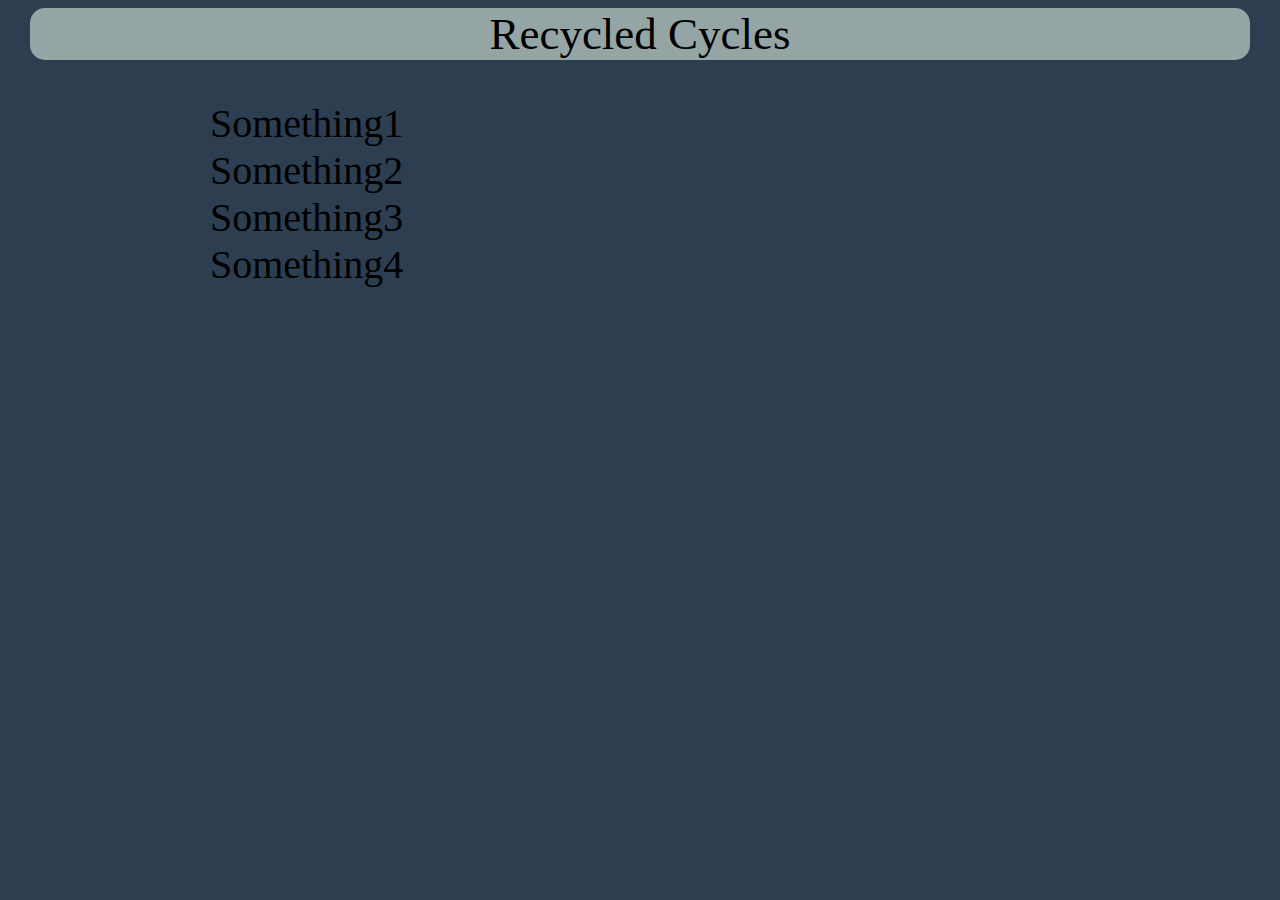
<file: Test page 2/index.html>
<!DOCTYPE html>
<html>
<head>
	<link rel="stylesheet" href="css/unsemantic-grid-responsive.css">
	<link rel="stylesheet" href="css/main.css">
	<title>Re-motherfucking-cycled Cycles</title>
</head>
<body>
	<section class="grid-container header">
		<div class="grid-80 prefix-10 suffix-10">
			<div>Recycled Cycles</div>
		</div>
	</section>

<!-- 	========================================================================
Dropdown menu
======================================================================== -->

	<section class="grid-container">
		<nav class="grid-45 prefix-10">
			<ul class="layer-one">
				<li>Something1
					<ul class="layer-two">
						<li>one</li>
						<li>two</li>
						<li>three</li>
						<li>four</li>
					</ul></li>
				<li>Something2
					<ul class="layer-two">
						<li>one</li>
						<li>two</li>
					</ul></li>
				<li>Something3
				<ul class="layer-two">
						<li>one</li>
						<li>two</li>
						<li>three</li>
						<li>four</li>
					</ul></li>
				<li>Something4</li>
			</ul>
		</nav>
	</section>
</body>
<script src="jquery-1.10.2.min.js"></script>
<script src="app.js"></script>
</html>
</file>
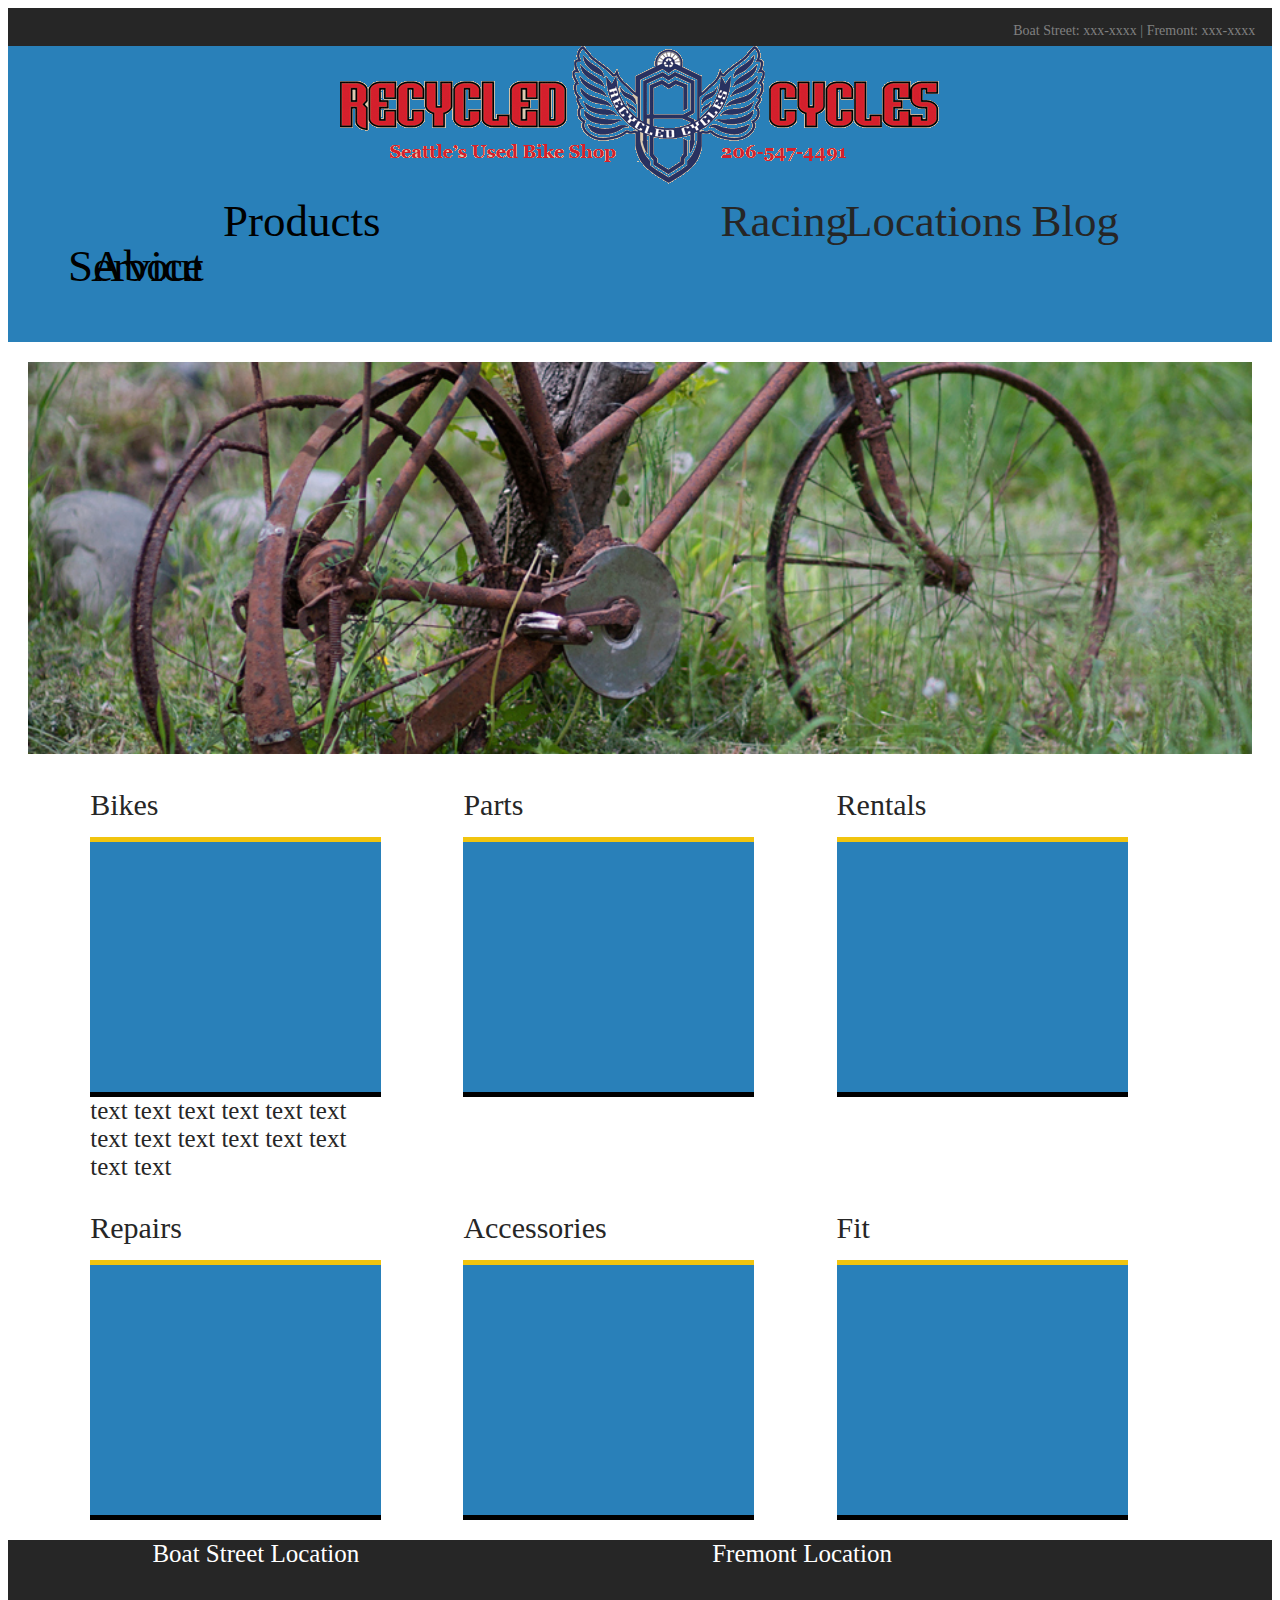
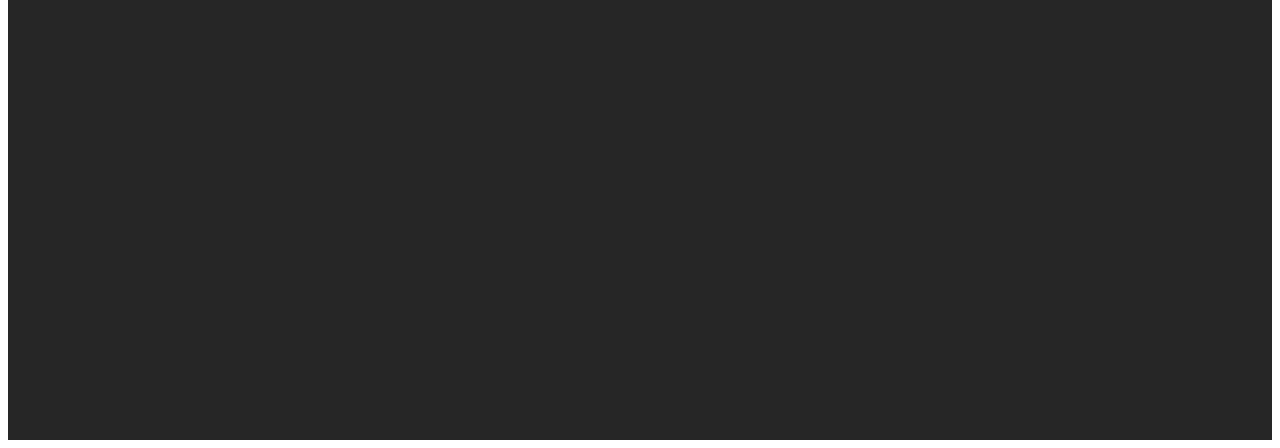
<file: Test page 1/site 2.html>
<!DOCTYPE html>
<html>
<head>
	<link rel="stylesheet" href="site 2.css">
	<link rel="stylesheet" href="unsemantic-grid-responsive.css">
</head>
<body>
	
<!-- header -->
	<section class="header grid-container">
		<div class="info prefix-80">Boat Street: xxx-xxxx | Fremont: xxx-xxxx</div>
	</section>	



<!-- logo image -->
	<section class="grid-container floating-header">
		<div class="grid-75 prefix-25">
			<img class="logo" src="images/logo.gif">
		</div>	

<!-- Nav bar -->
		<ul class="nav">
			<li>
				<div class="grid-15">
				<a href="services.html">Service</a></div>
				<ul>
					<li><a href="#">TuneUps</a></li>
					<li><a href="#">Menu</a></li>
					<li><a href="#">RC W^2</a></li>
					<li><a href="#">Classes</a></li>
				</ul>
			</li>
			<li><div class="grid-10">
		<a href="about.html">About</a></div>
		</ul>	
		<!-- <div class="grid-10">
			<a href="about.html">About</a>
		</div> -->
		<div class="grid-10">
			<a href="products.html">Products</a>
		</div>
		<div class="grid-10 prefix-30">
			<div>Racing</div>
		</div>
		<div class="grid-10 suffix-5">
			<div>Locations</div>
		</div>
		<div class="grid-10">
			<div>Blog</div>
		</div>
	</section>			

	<section class="grid-container header-image">
		<div>
			<img src="images/rusty_bike102copy.jpg" class="grid-100">
		</div>
	</section>	

<!-- content boxes and labels -->	
	<section class="grid-container content">
		<div class="grid-25 prefix-5">
			<div>Bikes</div>
				<div class="content-box"></div>
					<article class="content-text">text text text text text text text text text text text text text text</article>	
		</div>
		<div class="grid-25 prefix-5 suffix-5">
			<div>Parts</div>
				<div class="content-box"></div>
		</div>	
		<div class="grid-25">
			<div>Rentals</div>
				<div class="content-box"></div>
		</div>		
	</section>
	<section class="grid-container content">
		<div class="grid-25 prefix-5">
			<div>Repairs</div>
				<div class="content-box"></div>
		</div>
		<div class="grid-25 prefix-5 suffix-5">
			<div>Accessories</div>
				<div class="content-box"></div>
		</div>	
		<div class="grid-25">
			<div>Fit</div>
				<div class="content-box"></div>
		</div>		
	</section>
	
<!-- maps -->
	<section class="grid-container locations">
		<div class="grid-25 prefix-10 titles">
			<div>Boat Street Location</div>
				<iframe src="https://www.google.com/maps/embed?pb=!1m18!1m12!1m3!1d1249.5995257551936!2d-122.3174993!3d47.65301200000002!2m3!1f0!2f0!3f0!3m2!1i1024!2i768!4f13.1!3m3!1m2!1s0x549014f1bf1a2dab%3A0xf9afd649f31a2e24!2sRecycled+Cycles%2C+Northeast+Boat+Street%2C+Seattle%2C+WA!5e1!3m2!1sen!2sus!4v1388915205774" width="400" height="300" frameborder="0" style="border:0"></iframe>
		</div>
		<div class="grid-25 prefix-20">
			<div>Fremont Location</div>
				<iframe src="https://www.google.com/maps/embed?pb=!1m18!1m12!1m3!1d778.2071378277283!2d-122.34344369493493!3d47.64934179379998!2m3!1f0!2f0!3f0!3m2!1i1024!2i768!4f13.1!3m3!1m2!1s0x549015017996e4d7%3A0xc5ff45c52ba19270!2sRecycled+Cycles+Fremont!5e1!3m2!1sen!2sus!4v1388915314064" width="400" height="300" frameborder="0" style="border:0"></iframe>
		</div>
	</section>
</body>
</html>
</file>
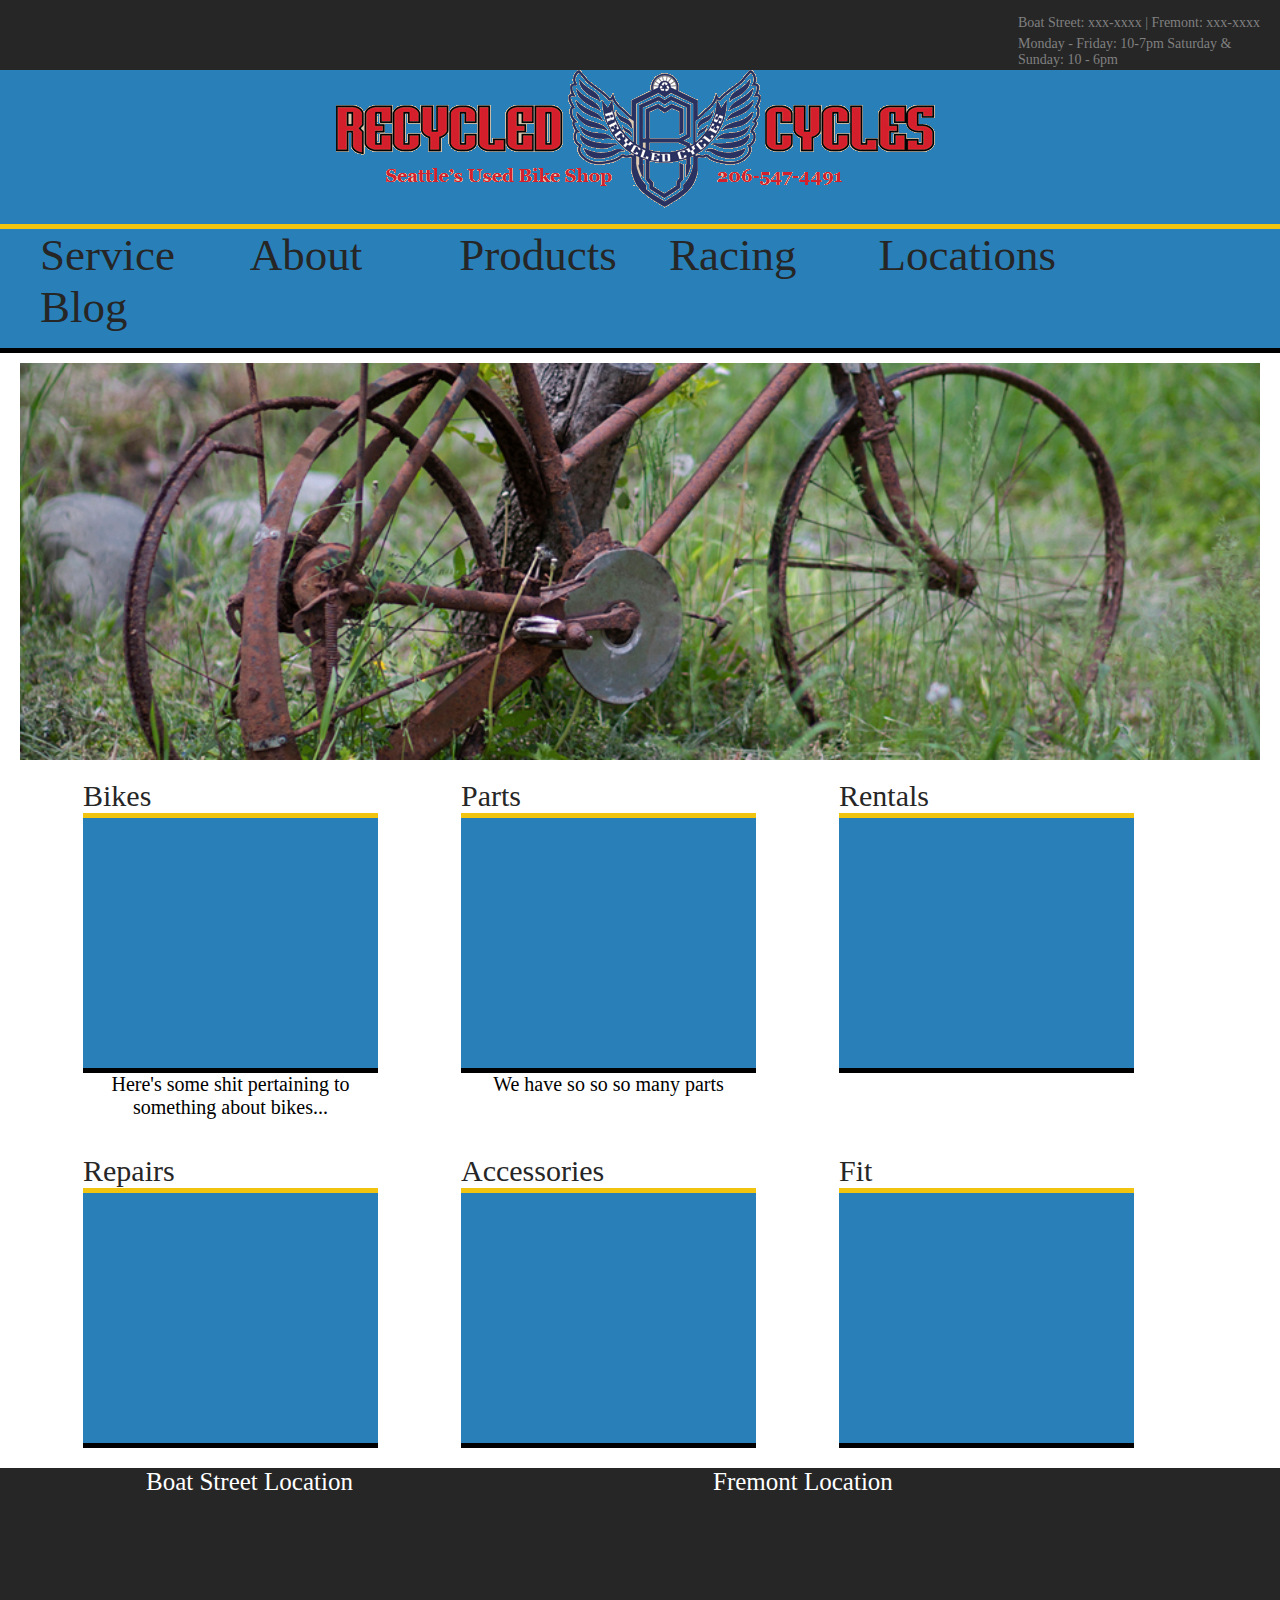
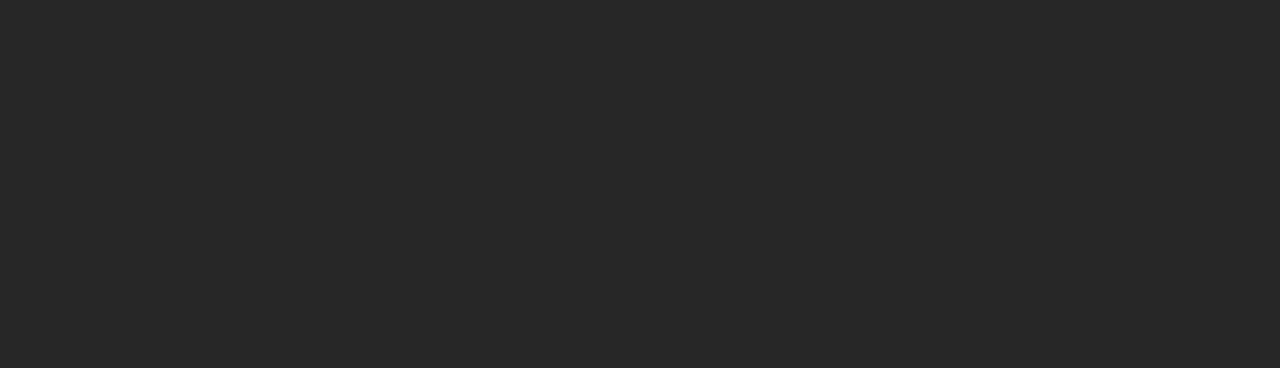
<file: Test page 1/site copy.html>
<!DOCTYPE html>
<html>
<head>
  <link rel="stylesheet" href="site_copy.css">
  <link rel="stylesheet" href="unsemantic-grid-responsive.css">
</head>
<body>
  
  <!-- header -->
  <section class="header grid-container">
    <div class="info prefix-80">Boat Street: xxx-xxxx | Fremont: xxx-xxxx</div>
    <div class="prefix-80">Monday - Friday: 10-7pm Saturday &amp; Sunday: 10 - 6pm</div>
  </section>  



  <!-- nav bar -->
  <section class="grid-container floating-header">
    <div class="grid-75 prefix-25 logo">
      <img class="logo" src="images/logo.gif">
    </div>  
  </section>

<!--   new dropdown test -->
  <nav class="nav">
    <ul>
      <li><a>Service</a>
        <ul>
          <li><a>one</a></li>
          <li><a>two</a></li>
          <li><a>three</a></li>
        </ul>
      </li>
      <li><a>About</a></li>
      <li><a>Products</a>
        <ul>
          <li><a>one</a></li>
          <li><a>two</a></li>
          <li><a>three</a>
            <ul>
              <li><a>one</a></li>
              <li><a>two</a></li>
              <li><a>three</a></li>
            </ul>
          </li>
        </ul>
      </li>
      <li><a>Racing</a></li>
      <li><a>Locations</a></li>
      <li><a>Blog</a></li>
    </ul>
  </nav>
  <section class="grid-container picture">
    <div>
      <img src="images/rusty_bike102copy.jpg" class="grid-100">
    </div>
  </section>  

<!-- content boxes and labels -->
<!--     "content" is an unused class name... just a heads up.. --> 
  <section class="grid-container content">
    <div class="grid-25 prefix-5">
      <div class="content-title">Bikes</div>
        <div class="content-box"></div>
          <article class="content-text">Here's some shit pertaining to something about bikes...</article> 
    </div>
    <div class="grid-25 prefix-5 suffix-5">
      <div class="content-title">Parts</div>
        <div class="content-box"></div>
          <article class="content-text">We have so so so many parts</article> 
    </div>  
    <div class="grid-25">
      <div class="content-title">Rentals</div>
        <div class="content-box"></div>
    </div>    
  </section>
  <section class="grid-container content">
    <div class="grid-25 prefix-5">
      <div class="content-title">Repairs</div>
        <div class="content-box"></div>
    </div>
    <div class="grid-25 prefix-5 suffix-5">
      <div class="content-title">Accessories</div>
        <div class="content-box"></div>
    </div>  
    <div class="grid-25">
      <div class="content-title">Fit</div>
        <div class="content-box"></div>
    </div>    
  </section>
  
<!-- maps -->
  <section class="grid-container locations">
    <div class="grid-25 prefix-10 titles">
      <div>Boat Street Location</div>
        <iframe src="https://www.google.com/maps/embed?pb=!1m18!1m12!1m3!1d1249.5995257551936!2d-122.3174993!3d47.65301200000002!2m3!1f0!2f0!3f0!3m2!1i1024!2i768!4f13.1!3m3!1m2!1s0x549014f1bf1a2dab%3A0xf9afd649f31a2e24!2sRecycled+Cycles%2C+Northeast+Boat+Street%2C+Seattle%2C+WA!5e1!3m2!1sen!2sus!4v1388915205774" width="400" height="300" frameborder="0" style="border:0"></iframe>
    </div>
    <div class="grid-25 prefix-20">
      <div>Fremont Location</div>
        <iframe src="https://www.google.com/maps/embed?pb=!1m18!1m12!1m3!1d778.2071378277283!2d-122.34344369493493!3d47.64934179379998!2m3!1f0!2f0!3f0!3m2!1i1024!2i768!4f13.1!3m3!1m2!1s0x549015017996e4d7%3A0xc5ff45c52ba19270!2sRecycled+Cycles+Fremont!5e1!3m2!1sen!2sus!4v1388915314064" width="400" height="300" frameborder="0" style="border:0"></iframe>
    </div>
  </section>
</body>
<script src="jquery-1.10.2.min.js"></script>
<!-- <script src="app.js"></script> -->
</html>
</file>
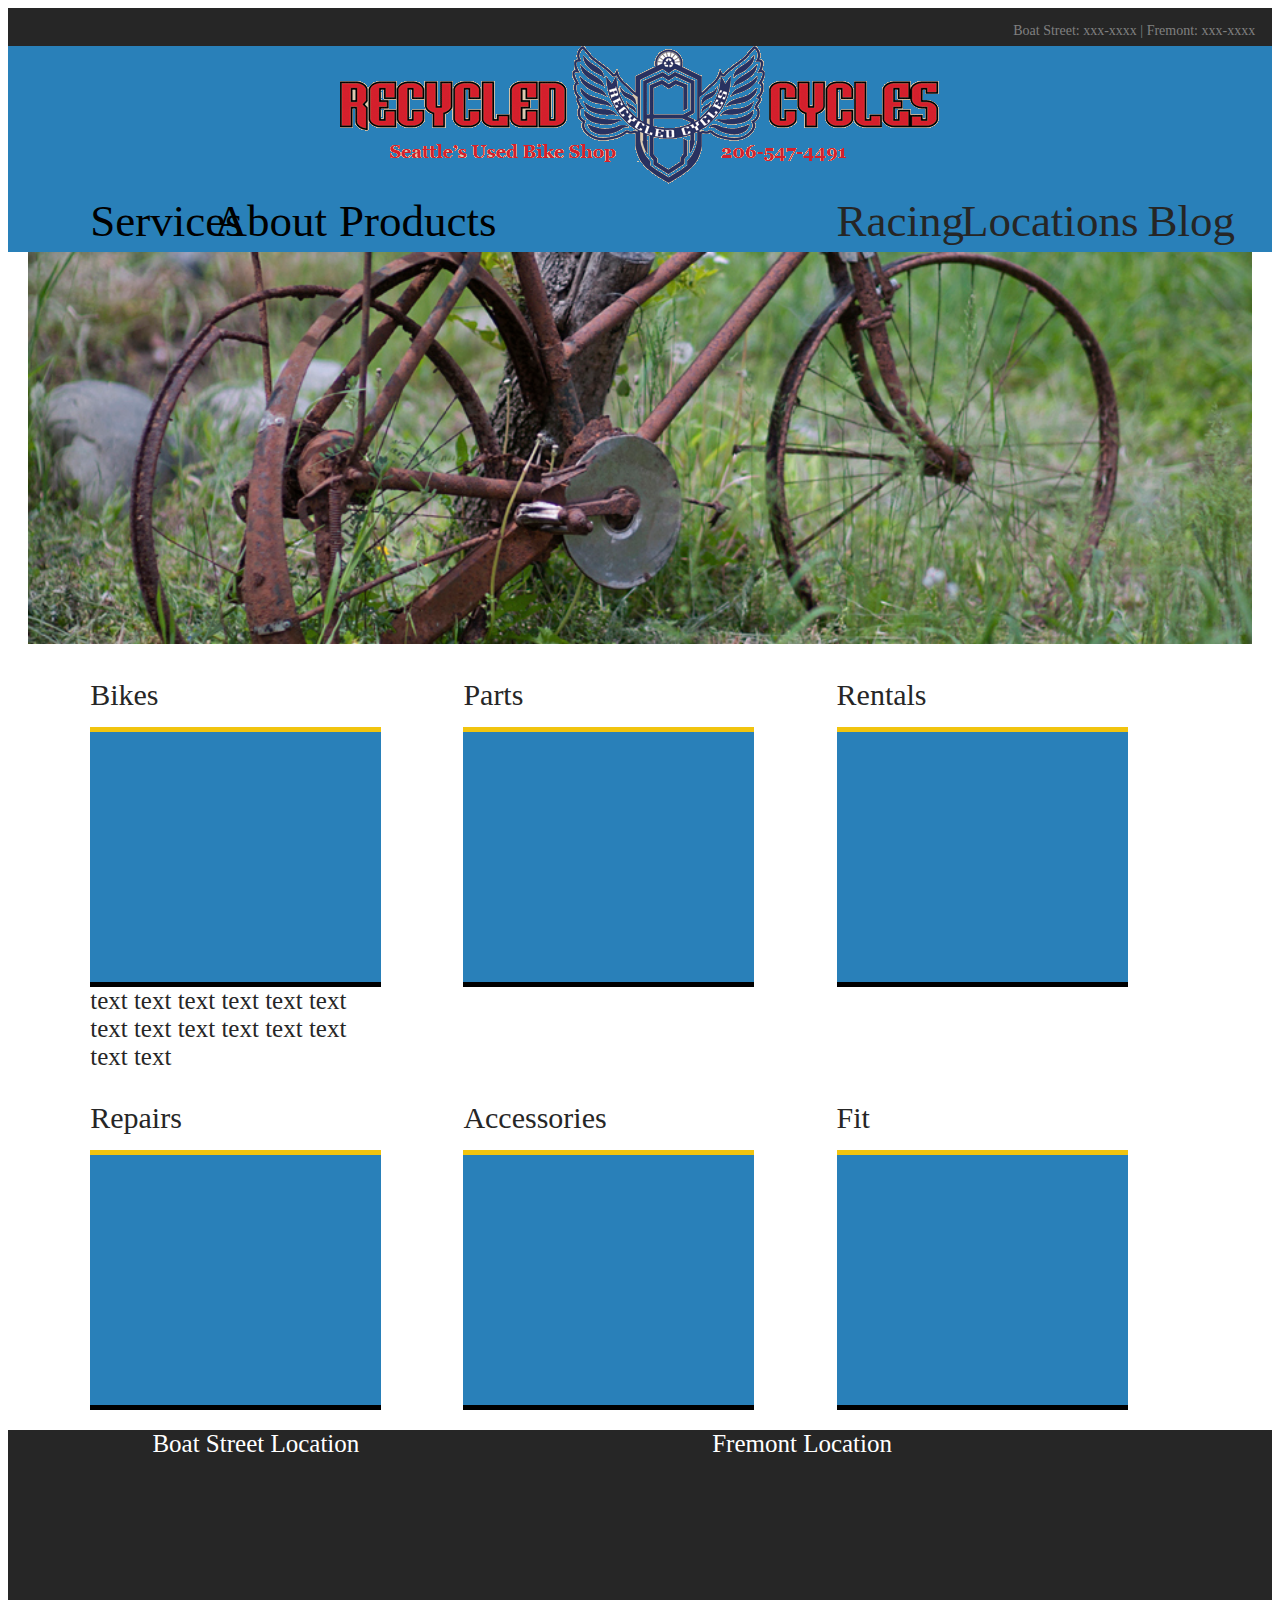
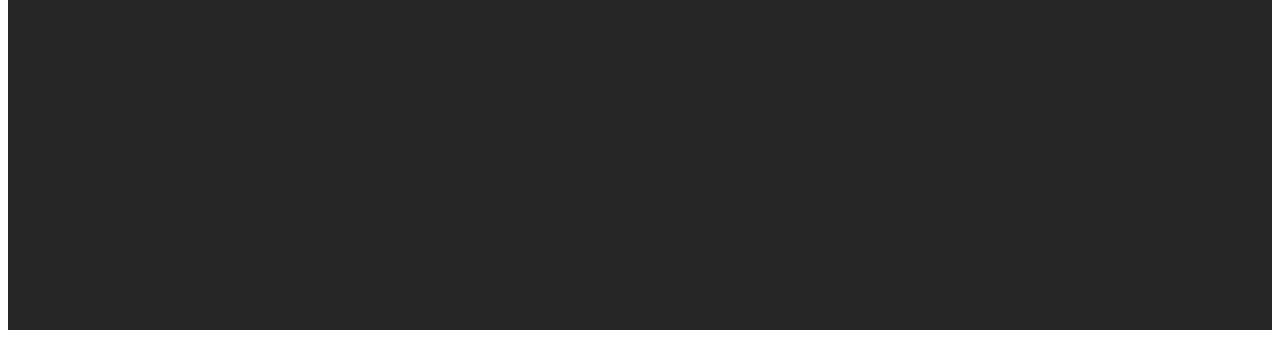
<file: Test page 1/site.html>
<!DOCTYPE html>
<html>
<head>
  <link rel="stylesheet" href="site.css">
  <link rel="stylesheet" href="unsemantic-grid-responsive.css">
</head>
<body>
  
  <!-- header -->
  <section class="header grid-container">
    <div class="info prefix-80">Boat Street: xxx-xxxx | Fremont: xxx-xxxx</div>
  </section>  



  <!-- nav bar -->
  <section class="grid-container floating-header">
    <div class="grid-75 prefix-25 logo">
      <img class="logo" src="images/logo.gif">
    </div>  
    <div class="grid-10 prefix-5 nav">
      <a href="services.html">Services</a>
      </div>
    <div class="grid-10 nav">
      <a href="about.html">About</a>
    </div>
    <div class="grid-10 nav">
      <a href="products.html">Products</a>
    </div>
    <div class="grid-10 prefix-30 nav">
      <div>Racing</div>
    </div>
    <div class="grid-10 suffix-5 nav">
      <div>Locations</div>
    </div>
    <div class="grid-10 nav">
      <div>Blog</div>
    </div>
  </section>   
  
  <section class="grid-container"> 
    <div class="service">
    <ul>
      <li><a>one</a></li>
      <li><a>two</a></li>
      <li><a>three</a></li>
    </ul>
    </div>
  </section>   

  <section class="grid-container">
    <div>
      <img src="images/rusty_bike102copy.jpg" class="grid-100">
    </div>
  </section>  

<!-- content boxes and labels --> 
  <section class="grid-container content">
    <div class="grid-25 prefix-5">
      <div>Bikes</div>
        <div class="content-box"></div>
          <article class="content-text">text text text text text text text text text text text text text text</article> 
    </div>
    <div class="grid-25 prefix-5 suffix-5">
      <div>Parts</div>
        <div class="content-box"></div>
    </div>  
    <div class="grid-25">
      <div>Rentals</div>
        <div class="content-box"></div>
    </div>    
  </section>
  <section class="grid-container content">
    <div class="grid-25 prefix-5">
      <div>Repairs</div>
        <div class="content-box"></div>
    </div>
    <div class="grid-25 prefix-5 suffix-5">
      <div>Accessories</div>
        <div class="content-box"></div>
    </div>  
    <div class="grid-25">
      <div>Fit</div>
        <div class="content-box"></div>
    </div>    
  </section>
  
<!-- maps -->
  <section class="grid-container locations">
    <div class="grid-25 prefix-10 titles">
      <div>Boat Street Location</div>
        <iframe src="https://www.google.com/maps/embed?pb=!1m18!1m12!1m3!1d1249.5995257551936!2d-122.3174993!3d47.65301200000002!2m3!1f0!2f0!3f0!3m2!1i1024!2i768!4f13.1!3m3!1m2!1s0x549014f1bf1a2dab%3A0xf9afd649f31a2e24!2sRecycled+Cycles%2C+Northeast+Boat+Street%2C+Seattle%2C+WA!5e1!3m2!1sen!2sus!4v1388915205774" width="400" height="300" frameborder="0" style="border:0"></iframe>
    </div>
    <div class="grid-25 prefix-20">
      <div>Fremont Location</div>
        <iframe src="https://www.google.com/maps/embed?pb=!1m18!1m12!1m3!1d778.2071378277283!2d-122.34344369493493!3d47.64934179379998!2m3!1f0!2f0!3f0!3m2!1i1024!2i768!4f13.1!3m3!1m2!1s0x549015017996e4d7%3A0xc5ff45c52ba19270!2sRecycled+Cycles+Fremont!5e1!3m2!1sen!2sus!4v1388915314064" width="400" height="300" frameborder="0" style="border:0"></iframe>
    </div>
  </section>
</body>
<script src="jquery-1.10.2.min.js"></script>
<!-- <script src="app.js"></script> -->
</html>
</file>
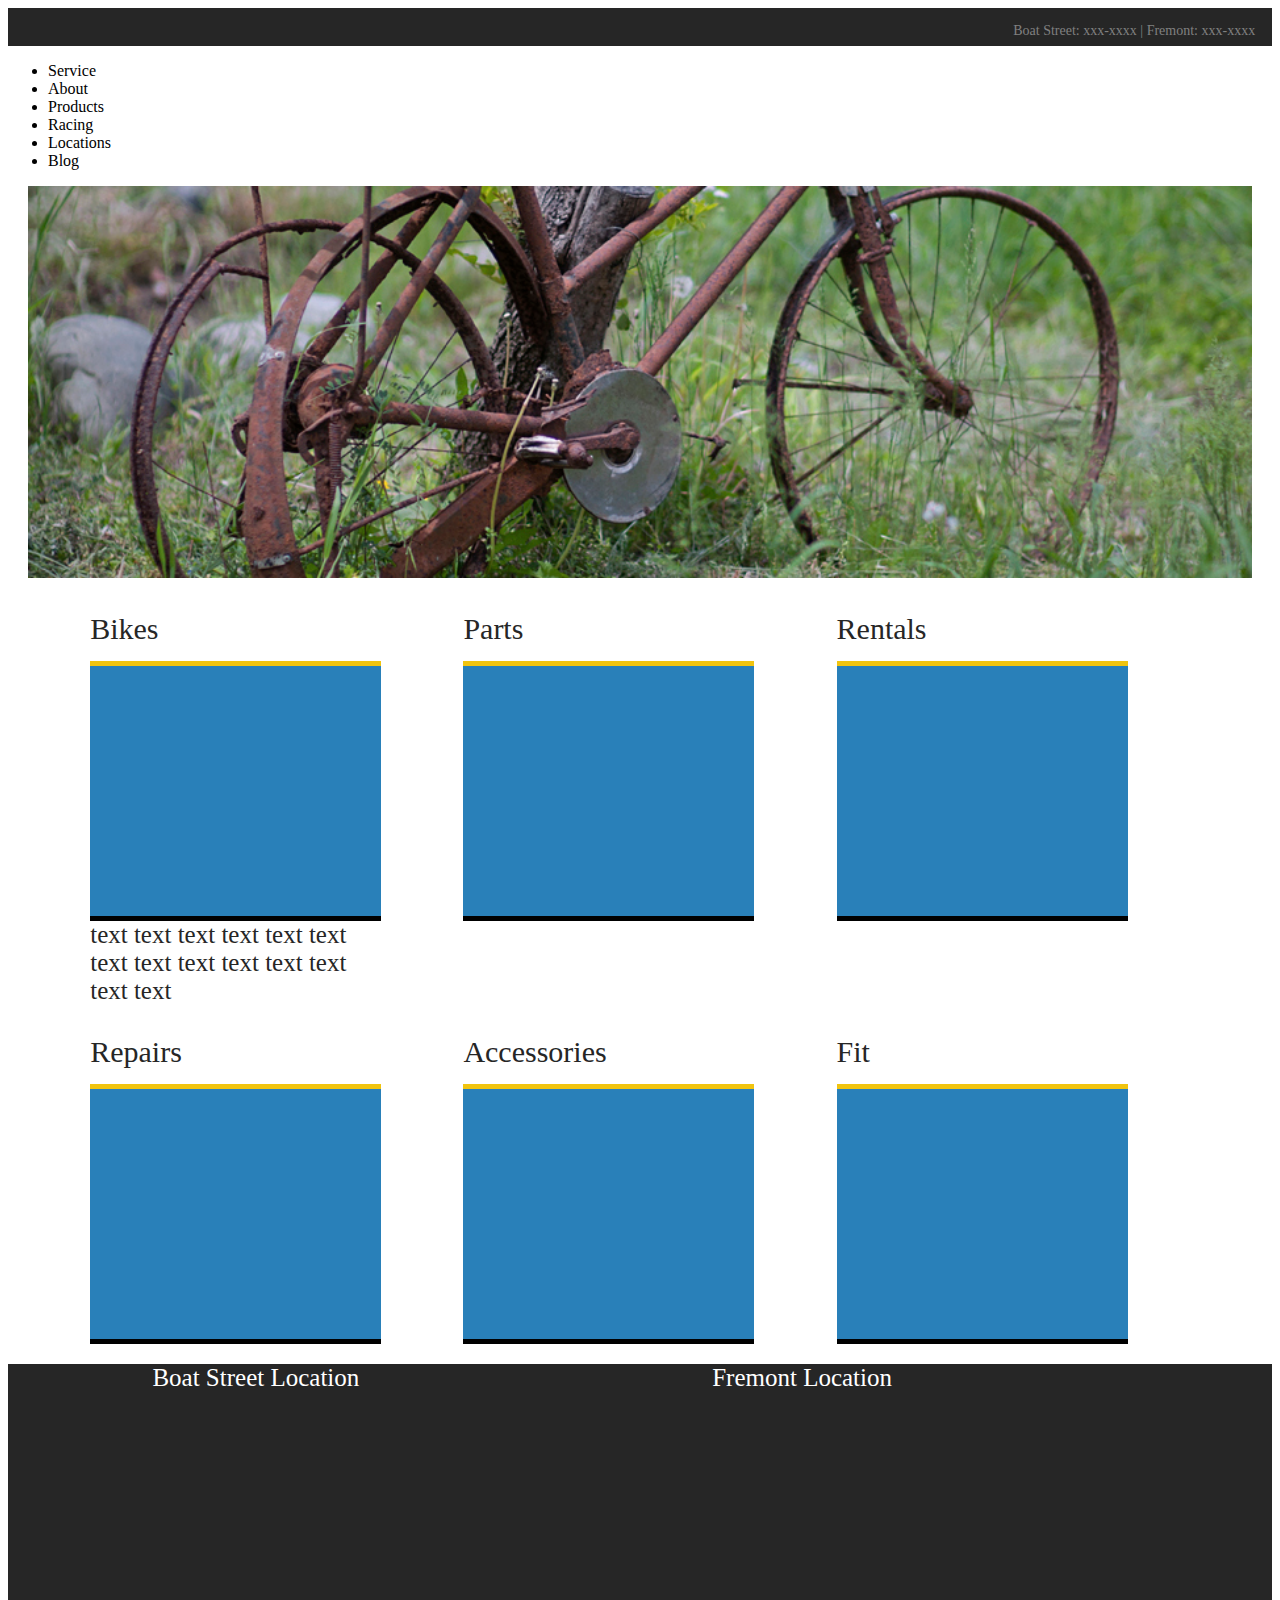
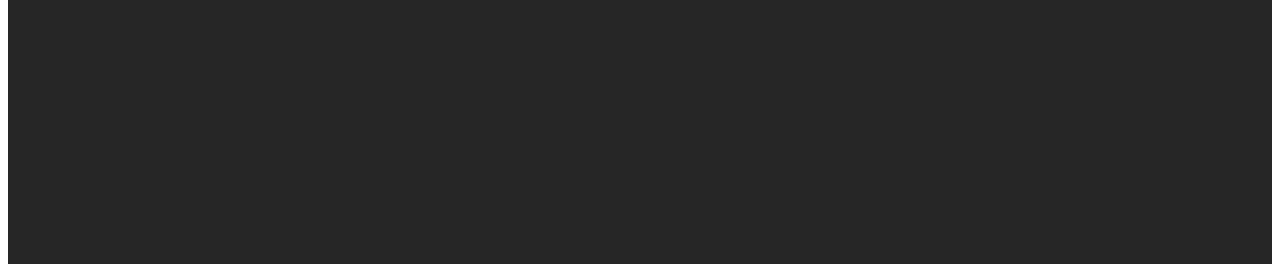
<file: Test page 1/site_copy.html>
<!DOCTYPE html>
<html>
<head>
  <link rel="stylesheet" href="site.css">
  <link rel="stylesheet" href="unsemantic-grid-responsive.css">
</head>
<body>
  
  <!-- header -->
  <section class="header grid-container">
    <div class="info prefix-80">Boat Street: xxx-xxxx | Fremont: xxx-xxxx</div>
  </section>  



  <!-- nav bar -->
  <!-- <section class="grid-container floating-header">
    <div class="grid-75 prefix-25 logo">
      <img class="logo" src="images/logo.gif">
    </div>  
    <div class="grid-10 prefix-5 nav">
      <a href="services.html">Services</a>
      </div>
    <div class="grid-10 nav">
      <a href="about.html">About</a>
    </div>
    <div class="grid-10 nav">
      <a href="products.html">Products</a>
    </div>
    <div class="grid-10 prefix-30 nav">
      <div>Racing</div>
    </div>
    <div class="grid-10 suffix-5 nav">
      <div>Locations</div>
    </div>
    <div class="grid-10 nav">
      <div>Blog</div>
    </div>
  </section>    -->

<!--   new dropdown test -->

  <ul>
    <li>Service</li>
    <li>About</li>
    <li>Products</li>
    <li>Racing</li>
    <li>Locations</li>
    <li>Blog</li>
  </ul>
  
  <section class="grid-container"> 
    <div class="service">
    <ul>
      <li><a>one</a></li>
      <li><a>two</a></li>
      <li><a>three</a></li>
    </ul>
    </div>
  </section>   

  <section class="grid-container">
    <div>
      <img src="images/rusty_bike102copy.jpg" class="grid-100">
    </div>
  </section>  

<!-- content boxes and labels --> 
  <section class="grid-container content">
    <div class="grid-25 prefix-5">
      <div>Bikes</div>
        <div class="content-box"></div>
          <article class="content-text">text text text text text text text text text text text text text text</article> 
    </div>
    <div class="grid-25 prefix-5 suffix-5">
      <div>Parts</div>
        <div class="content-box"></div>
    </div>  
    <div class="grid-25">
      <div>Rentals</div>
        <div class="content-box"></div>
    </div>    
  </section>
  <section class="grid-container content">
    <div class="grid-25 prefix-5">
      <div>Repairs</div>
        <div class="content-box"></div>
    </div>
    <div class="grid-25 prefix-5 suffix-5">
      <div>Accessories</div>
        <div class="content-box"></div>
    </div>  
    <div class="grid-25">
      <div>Fit</div>
        <div class="content-box"></div>
    </div>    
  </section>
  
<!-- maps -->
  <section class="grid-container locations">
    <div class="grid-25 prefix-10 titles">
      <div>Boat Street Location</div>
        <iframe src="https://www.google.com/maps/embed?pb=!1m18!1m12!1m3!1d1249.5995257551936!2d-122.3174993!3d47.65301200000002!2m3!1f0!2f0!3f0!3m2!1i1024!2i768!4f13.1!3m3!1m2!1s0x549014f1bf1a2dab%3A0xf9afd649f31a2e24!2sRecycled+Cycles%2C+Northeast+Boat+Street%2C+Seattle%2C+WA!5e1!3m2!1sen!2sus!4v1388915205774" width="400" height="300" frameborder="0" style="border:0"></iframe>
    </div>
    <div class="grid-25 prefix-20">
      <div>Fremont Location</div>
        <iframe src="https://www.google.com/maps/embed?pb=!1m18!1m12!1m3!1d778.2071378277283!2d-122.34344369493493!3d47.64934179379998!2m3!1f0!2f0!3f0!3m2!1i1024!2i768!4f13.1!3m3!1m2!1s0x549015017996e4d7%3A0xc5ff45c52ba19270!2sRecycled+Cycles+Fremont!5e1!3m2!1sen!2sus!4v1388915314064" width="400" height="300" frameborder="0" style="border:0"></iframe>
    </div>
  </section>
</body>
<script src="jquery-1.10.2.min.js"></script>
<!-- <script src="app.js"></script> -->
</html>
</file>
<file: Test page 1/site 2.css>
.header{
	background-color: #262626;
	font-family: "Helvetica Neue";
	font-size: 14px;
	color: gray;
	padding: 10px 0 2px 0;

}

.info{
	margin:5px;
}

.floating-header{
	background-color: #2980b9;
	padding: 0px 0 5px 0;
	font-family: "Haettenschweiler";
	font-size: 45px;
	color: #262626;
}

.content div{
	font-family: "Futura";
	font-size: 30px;
	color:#262626;
	margin-top:15px;
}

.content-box{
	height: 250px;
	background-color: #2980b9;
	border-top:#f1c40f solid 5px;
	border-bottom: black solid 5px;
}

.locations{
	background-color: #262626;
	color: white;
	font-family: "Futura";
	font-size: 25px;
	height:500px;
	margin-top: 20px;

}

a:link{
	color:black;
	text-decoration: none;
}

a:visited{
	color:black;
}

a:hover{
	color: #f1c40f;
}


.content-text{
	font-family: "Helvetica Neue";
	font-size: 25px;
}

.header-image{
	margin-top:20px;
}

.nav{
	list-style: none;
	float:left;
	z-index: 5;
	position: relative;
}

.nav li{
	position: relative;
}

.nav a{
	display: block;
}

.nav ul{
	position: absolute;
	left: -9999px;
	list-style: none;
}

.nav a{
	white-space: nowrap;
}

.nav ul:hover{
	left:0;
}
</file>
<file: Test page 1/site_copy.css>
html{
	font-family: "futura";
}

body{
	margin: 0px;
}

.header{
	background-color: #262626;
	font-family: "Helvetica Neue";
	font-size: 14px;
	color: gray;
	padding: 10px 0 2px 0;

}

.info{
	margin:5px;
}

.floating-header{
	background-color: #2980b9;
	padding: 0px 0 5px 0;
	font-family: "Haettenschweiler";
	font-size: 45px;
	color: #262626;
}

		/*Drop down menu and list items*/

.nav-bar{
	position:absolute;
	background-color: #2980b9;
}

a:link{
	color:black;
	text-decoration: none;
}

a:hover{
	color: #f1c40f;
}
.nav{
	background-color: #2980b9;
	padding: 0px 0 0px 0;
	font-family: "Haettenschweiler";
	font-size: 45px;
	color: #262626;
}

.nav > ul{
	margin-top:0px;
	margin-bottom: 10px;
	padding-bottom: 15px;
	border-top: #f1c40f solid 5px;
	border-bottom: black solid 5px;
}

.nav > ul > li{
	display: inline-block;
	width:16%;
}

		/*First layer*/

.nav li ul{
	display: none;
	position: absolute;
	background-color: #2980b9;
	width:6.7%;
	list-style: none;
	moz-border-radius: 15px;
	border-radius: 15px;
	transition: background-color .3s;
	-webkit-transition: background-color .3s; /* Safari */
}

.nav li:hover > ul{
	display: block;
}

.nav > li > ul > li:hover {
	background-color: #56a5d9; 
}


		/*Content Boxes*/

.content-title{
	font-size: 30px;
	color:#262626;
	margin-top:15px;
}

.content-box{
	height: 250px;
	background-color: #2980b9;
	border-top:#f1c40f solid 5px;
	border-bottom: black solid 5px;
	transition: background-color .3s;
	-webkit-transition: background-color .3s; /* Safari */
}

.content-box:hover{
	background-color: #56a5d9; 
}

.content-text{
	font-family: "Helvetica Neue";
	font-variant: "light";
	font-size: 20px;
	padding-bottom: 20px;
	text-align: center;
}

		/*Maps*/

.locations{
	background-color: #262626;
	color: white;
	font-size: 25px;
	height:500px;
	margin-top: 20px;

}
</file>
<file: Test page 1/site.css>
html{
	font-family: "futura";
}

.header{
	background-color: #262626;
	font-family: "Helvetica Neue";
	font-size: 14px;
	color: gray;
	padding: 10px 0 2px 0;

}

.info{
	margin:5px;
}

.floating-header{
	background-color: #2980b9;
	padding: 0px 0 5px 0;
	font-family: "Haettenschweiler";
	font-size: 45px;
	color: #262626;
}

.content div{
	font-size: 30px;
	color:#262626;
	margin-top:15px;
}

.content-box{
	height: 250px;
	background-color: #2980b9;
	border-top:#f1c40f solid 5px;
	border-bottom: black solid 5px;
}

.locations{
	background-color: #262626;
	color: white;
	font-size: 25px;
	height:500px;
	margin-top: 20px;

}

.nav-bar{
	position:absolute;
	background-color: #2980b9;
}

a:link{
	color:black;
	text-decoration: none;
}

a:hover{
	color: #f1c40f;
}

.content-text{
	font-family: "Helvetica Neue";
	font-size: 25px;
}

.service{
	display:none;
}

.service ul:hover{
	display: block;
}
</file>
<file: Test page 2/css/unsemantic-grid-responsive.css>
/* ============================================ */
/* This file has a mobile-to-desktop breakpoint */
/* ============================================ */
@media screen and (max-width: 400px) {
  @-ms-viewport {
    width: 320px;
}
}
@media all {
  .clear {
    clear: both;
    display: block;
    overflow: hidden;
    visibility: hidden;
    width: 0;
    height: 0;
  }

  .grid-container:before, .clearfix:before,
  .grid-container:after,
  .clearfix:after {
    content: ".";
    display: block;
    overflow: hidden;
    visibility: hidden;
    font-size: 0;
    line-height: 0;
    width: 0;
    height: 0;
  }

  .grid-container:after, .clearfix:after {
    clear: both;
  }

  .grid-container, .clearfix {
    /* <IE7> */
    *zoom: 1;
    /* </IE7> */
  }

  .grid-container {
    margin-left: auto;
    margin-right: auto;
    max-width: 1200px;
    padding-left: 10px;
    padding-right: 10px;
  }

  .grid-5, .mobile-grid-5, .grid-10, .mobile-grid-10, .grid-15, .mobile-grid-15, .grid-20, .mobile-grid-20, .grid-25, .mobile-grid-25, .grid-30, .mobile-grid-30, .grid-35, .mobile-grid-35, .grid-40, .mobile-grid-40, .grid-45, .mobile-grid-45, .grid-50, .mobile-grid-50, .grid-55, .mobile-grid-55, .grid-60, .mobile-grid-60, .grid-65, .mobile-grid-65, .grid-70, .mobile-grid-70, .grid-75, .mobile-grid-75, .grid-80, .mobile-grid-80, .grid-85, .mobile-grid-85, .grid-90, .mobile-grid-90, .grid-95, .mobile-grid-95, .grid-100, .mobile-grid-100, .grid-33, .mobile-grid-33, .grid-66, .mobile-grid-66 {
    -webkit-box-sizing: border-box;
    -moz-box-sizing: border-box;
    box-sizing: border-box;
    padding-left: 10px;
    padding-right: 10px;
    /* <IE7> */
    *padding-left: 0;
    *padding-right: 0;
    /* </IE7> */
  }
  .grid-5 > *, .mobile-grid-5 > *, .grid-10 > *, .mobile-grid-10 > *, .grid-15 > *, .mobile-grid-15 > *, .grid-20 > *, .mobile-grid-20 > *, .grid-25 > *, .mobile-grid-25 > *, .grid-30 > *, .mobile-grid-30 > *, .grid-35 > *, .mobile-grid-35 > *, .grid-40 > *, .mobile-grid-40 > *, .grid-45 > *, .mobile-grid-45 > *, .grid-50 > *, .mobile-grid-50 > *, .grid-55 > *, .mobile-grid-55 > *, .grid-60 > *, .mobile-grid-60 > *, .grid-65 > *, .mobile-grid-65 > *, .grid-70 > *, .mobile-grid-70 > *, .grid-75 > *, .mobile-grid-75 > *, .grid-80 > *, .mobile-grid-80 > *, .grid-85 > *, .mobile-grid-85 > *, .grid-90 > *, .mobile-grid-90 > *, .grid-95 > *, .mobile-grid-95 > *, .grid-100 > *, .mobile-grid-100 > *, .grid-33 > *, .mobile-grid-33 > *, .grid-66 > *, .mobile-grid-66 > * {
    /* <IE7> */
    *margin-left: expression((!this.className.match(/grid-[1-9]/) && this.currentStyle.display === "block" && this.currentStyle.width === "auto") && "10px");
    *margin-right: expression((!this.className.match(/grid-[1-9]/) && this.currentStyle.display === "block" && this.currentStyle.width === "auto") && "10px");
    /* </IE7> */
  }

  .grid-parent {
    padding-left: 0;
    padding-right: 0;
  }
}
@media screen and (max-width: 767px) {
  .mobile-grid-100:before,
  .mobile-grid-100:after {
    content: ".";
    display: block;
    overflow: hidden;
    visibility: hidden;
    font-size: 0;
    line-height: 0;
    width: 0;
    height: 0;
  }

  .mobile-grid-100:after {
    clear: both;
  }

  .mobile-grid-100 {
    /* <IE7> */
    *zoom: 1;
    /* </IE7> */
  }

  .mobile-push-5,
  .mobile-pull-5, .mobile-push-10,
  .mobile-pull-10, .mobile-push-15,
  .mobile-pull-15, .mobile-push-20,
  .mobile-pull-20, .mobile-push-25,
  .mobile-pull-25, .mobile-push-30,
  .mobile-pull-30, .mobile-push-35,
  .mobile-pull-35, .mobile-push-40,
  .mobile-pull-40, .mobile-push-45,
  .mobile-pull-45, .mobile-push-50,
  .mobile-pull-50, .mobile-push-55,
  .mobile-pull-55, .mobile-push-60,
  .mobile-pull-60, .mobile-push-65,
  .mobile-pull-65, .mobile-push-70,
  .mobile-pull-70, .mobile-push-75,
  .mobile-pull-75, .mobile-push-80,
  .mobile-pull-80, .mobile-push-85,
  .mobile-pull-85, .mobile-push-90,
  .mobile-pull-90, .mobile-push-95,
  .mobile-pull-95, .mobile-push-33,
  .mobile-pull-33, .mobile-push-66,
  .mobile-pull-66 {
    position: relative;
  }

  .hide-on-mobile {
    display: none !important;
  }

  .mobile-grid-5 {
    float: left;
    width: 5%;
    /* <IE7> */
    *width: expression(Math.floor(0.05 * (this.parentNode.offsetWidth - parseFloat(this.parentNode.currentStyle.paddingLeft) - parseFloat(this.parentNode.currentStyle.paddingRight))) + "px");
    /* </IE7> */
  }

  .mobile-prefix-5 {
    margin-left: 5%;
  }

  .mobile-suffix-5 {
    margin-right: 5%;
  }

  .mobile-push-5 {
    left: 5%;
    /* <IE7> */
    *left: expression(Math.floor(0.05 * (this.parentNode.offsetWidth - parseFloat(this.parentNode.currentStyle.paddingLeft) - parseFloat(this.parentNode.currentStyle.paddingRight))) + "px");
    /* </IE7> */
  }

  .mobile-pull-5 {
    left: -5%;
    /* <IE7> */
    *left: expression(Math.floor(-0.05 * (this.parentNode.offsetWidth - parseFloat(this.parentNode.currentStyle.paddingLeft) - parseFloat(this.parentNode.currentStyle.paddingRight))) + "px");
    /* </IE7> */
  }

  .mobile-grid-10 {
    float: left;
    width: 10%;
    /* <IE7> */
    *width: expression(Math.floor(0.1 * (this.parentNode.offsetWidth - parseFloat(this.parentNode.currentStyle.paddingLeft) - parseFloat(this.parentNode.currentStyle.paddingRight))) + "px");
    /* </IE7> */
  }

  .mobile-prefix-10 {
    margin-left: 10%;
  }

  .mobile-suffix-10 {
    margin-right: 10%;
  }

  .mobile-push-10 {
    left: 10%;
    /* <IE7> */
    *left: expression(Math.floor(0.1 * (this.parentNode.offsetWidth - parseFloat(this.parentNode.currentStyle.paddingLeft) - parseFloat(this.parentNode.currentStyle.paddingRight))) + "px");
    /* </IE7> */
  }

  .mobile-pull-10 {
    left: -10%;
    /* <IE7> */
    *left: expression(Math.floor(-0.1 * (this.parentNode.offsetWidth - parseFloat(this.parentNode.currentStyle.paddingLeft) - parseFloat(this.parentNode.currentStyle.paddingRight))) + "px");
    /* </IE7> */
  }

  .mobile-grid-15 {
    float: left;
    width: 15%;
    /* <IE7> */
    *width: expression(Math.floor(0.15 * (this.parentNode.offsetWidth - parseFloat(this.parentNode.currentStyle.paddingLeft) - parseFloat(this.parentNode.currentStyle.paddingRight))) + "px");
    /* </IE7> */
  }

  .mobile-prefix-15 {
    margin-left: 15%;
  }

  .mobile-suffix-15 {
    margin-right: 15%;
  }

  .mobile-push-15 {
    left: 15%;
    /* <IE7> */
    *left: expression(Math.floor(0.15 * (this.parentNode.offsetWidth - parseFloat(this.parentNode.currentStyle.paddingLeft) - parseFloat(this.parentNode.currentStyle.paddingRight))) + "px");
    /* </IE7> */
  }

  .mobile-pull-15 {
    left: -15%;
    /* <IE7> */
    *left: expression(Math.floor(-0.15 * (this.parentNode.offsetWidth - parseFloat(this.parentNode.currentStyle.paddingLeft) - parseFloat(this.parentNode.currentStyle.paddingRight))) + "px");
    /* </IE7> */
  }

  .mobile-grid-20 {
    float: left;
    width: 20%;
    /* <IE7> */
    *width: expression(Math.floor(0.2 * (this.parentNode.offsetWidth - parseFloat(this.parentNode.currentStyle.paddingLeft) - parseFloat(this.parentNode.currentStyle.paddingRight))) + "px");
    /* </IE7> */
  }

  .mobile-prefix-20 {
    margin-left: 20%;
  }

  .mobile-suffix-20 {
    margin-right: 20%;
  }

  .mobile-push-20 {
    left: 20%;
    /* <IE7> */
    *left: expression(Math.floor(0.2 * (this.parentNode.offsetWidth - parseFloat(this.parentNode.currentStyle.paddingLeft) - parseFloat(this.parentNode.currentStyle.paddingRight))) + "px");
    /* </IE7> */
  }

  .mobile-pull-20 {
    left: -20%;
    /* <IE7> */
    *left: expression(Math.floor(-0.2 * (this.parentNode.offsetWidth - parseFloat(this.parentNode.currentStyle.paddingLeft) - parseFloat(this.parentNode.currentStyle.paddingRight))) + "px");
    /* </IE7> */
  }

  .mobile-grid-25 {
    float: left;
    width: 25%;
    /* <IE7> */
    *width: expression(Math.floor(0.25 * (this.parentNode.offsetWidth - parseFloat(this.parentNode.currentStyle.paddingLeft) - parseFloat(this.parentNode.currentStyle.paddingRight))) + "px");
    /* </IE7> */
  }

  .mobile-prefix-25 {
    margin-left: 25%;
  }

  .mobile-suffix-25 {
    margin-right: 25%;
  }

  .mobile-push-25 {
    left: 25%;
    /* <IE7> */
    *left: expression(Math.floor(0.25 * (this.parentNode.offsetWidth - parseFloat(this.parentNode.currentStyle.paddingLeft) - parseFloat(this.parentNode.currentStyle.paddingRight))) + "px");
    /* </IE7> */
  }

  .mobile-pull-25 {
    left: -25%;
    /* <IE7> */
    *left: expression(Math.floor(-0.25 * (this.parentNode.offsetWidth - parseFloat(this.parentNode.currentStyle.paddingLeft) - parseFloat(this.parentNode.currentStyle.paddingRight))) + "px");
    /* </IE7> */
  }

  .mobile-grid-30 {
    float: left;
    width: 30%;
    /* <IE7> */
    *width: expression(Math.floor(0.3 * (this.parentNode.offsetWidth - parseFloat(this.parentNode.currentStyle.paddingLeft) - parseFloat(this.parentNode.currentStyle.paddingRight))) + "px");
    /* </IE7> */
  }

  .mobile-prefix-30 {
    margin-left: 30%;
  }

  .mobile-suffix-30 {
    margin-right: 30%;
  }

  .mobile-push-30 {
    left: 30%;
    /* <IE7> */
    *left: expression(Math.floor(0.3 * (this.parentNode.offsetWidth - parseFloat(this.parentNode.currentStyle.paddingLeft) - parseFloat(this.parentNode.currentStyle.paddingRight))) + "px");
    /* </IE7> */
  }

  .mobile-pull-30 {
    left: -30%;
    /* <IE7> */
    *left: expression(Math.floor(-0.3 * (this.parentNode.offsetWidth - parseFloat(this.parentNode.currentStyle.paddingLeft) - parseFloat(this.parentNode.currentStyle.paddingRight))) + "px");
    /* </IE7> */
  }

  .mobile-grid-35 {
    float: left;
    width: 35%;
    /* <IE7> */
    *width: expression(Math.floor(0.35 * (this.parentNode.offsetWidth - parseFloat(this.parentNode.currentStyle.paddingLeft) - parseFloat(this.parentNode.currentStyle.paddingRight))) + "px");
    /* </IE7> */
  }

  .mobile-prefix-35 {
    margin-left: 35%;
  }

  .mobile-suffix-35 {
    margin-right: 35%;
  }

  .mobile-push-35 {
    left: 35%;
    /* <IE7> */
    *left: expression(Math.floor(0.35 * (this.parentNode.offsetWidth - parseFloat(this.parentNode.currentStyle.paddingLeft) - parseFloat(this.parentNode.currentStyle.paddingRight))) + "px");
    /* </IE7> */
  }

  .mobile-pull-35 {
    left: -35%;
    /* <IE7> */
    *left: expression(Math.floor(-0.35 * (this.parentNode.offsetWidth - parseFloat(this.parentNode.currentStyle.paddingLeft) - parseFloat(this.parentNode.currentStyle.paddingRight))) + "px");
    /* </IE7> */
  }

  .mobile-grid-40 {
    float: left;
    width: 40%;
    /* <IE7> */
    *width: expression(Math.floor(0.4 * (this.parentNode.offsetWidth - parseFloat(this.parentNode.currentStyle.paddingLeft) - parseFloat(this.parentNode.currentStyle.paddingRight))) + "px");
    /* </IE7> */
  }

  .mobile-prefix-40 {
    margin-left: 40%;
  }

  .mobile-suffix-40 {
    margin-right: 40%;
  }

  .mobile-push-40 {
    left: 40%;
    /* <IE7> */
    *left: expression(Math.floor(0.4 * (this.parentNode.offsetWidth - parseFloat(this.parentNode.currentStyle.paddingLeft) - parseFloat(this.parentNode.currentStyle.paddingRight))) + "px");
    /* </IE7> */
  }

  .mobile-pull-40 {
    left: -40%;
    /* <IE7> */
    *left: expression(Math.floor(-0.4 * (this.parentNode.offsetWidth - parseFloat(this.parentNode.currentStyle.paddingLeft) - parseFloat(this.parentNode.currentStyle.paddingRight))) + "px");
    /* </IE7> */
  }

  .mobile-grid-45 {
    float: left;
    width: 45%;
    /* <IE7> */
    *width: expression(Math.floor(0.45 * (this.parentNode.offsetWidth - parseFloat(this.parentNode.currentStyle.paddingLeft) - parseFloat(this.parentNode.currentStyle.paddingRight))) + "px");
    /* </IE7> */
  }

  .mobile-prefix-45 {
    margin-left: 45%;
  }

  .mobile-suffix-45 {
    margin-right: 45%;
  }

  .mobile-push-45 {
    left: 45%;
    /* <IE7> */
    *left: expression(Math.floor(0.45 * (this.parentNode.offsetWidth - parseFloat(this.parentNode.currentStyle.paddingLeft) - parseFloat(this.parentNode.currentStyle.paddingRight))) + "px");
    /* </IE7> */
  }

  .mobile-pull-45 {
    left: -45%;
    /* <IE7> */
    *left: expression(Math.floor(-0.45 * (this.parentNode.offsetWidth - parseFloat(this.parentNode.currentStyle.paddingLeft) - parseFloat(this.parentNode.currentStyle.paddingRight))) + "px");
    /* </IE7> */
  }

  .mobile-grid-50 {
    float: left;
    width: 50%;
    /* <IE7> */
    *width: expression(Math.floor(0.5 * (this.parentNode.offsetWidth - parseFloat(this.parentNode.currentStyle.paddingLeft) - parseFloat(this.parentNode.currentStyle.paddingRight))) + "px");
    /* </IE7> */
  }

  .mobile-prefix-50 {
    margin-left: 50%;
  }

  .mobile-suffix-50 {
    margin-right: 50%;
  }

  .mobile-push-50 {
    left: 50%;
    /* <IE7> */
    *left: expression(Math.floor(0.5 * (this.parentNode.offsetWidth - parseFloat(this.parentNode.currentStyle.paddingLeft) - parseFloat(this.parentNode.currentStyle.paddingRight))) + "px");
    /* </IE7> */
  }

  .mobile-pull-50 {
    left: -50%;
    /* <IE7> */
    *left: expression(Math.floor(-0.5 * (this.parentNode.offsetWidth - parseFloat(this.parentNode.currentStyle.paddingLeft) - parseFloat(this.parentNode.currentStyle.paddingRight))) + "px");
    /* </IE7> */
  }

  .mobile-grid-55 {
    float: left;
    width: 55%;
    /* <IE7> */
    *width: expression(Math.floor(0.55 * (this.parentNode.offsetWidth - parseFloat(this.parentNode.currentStyle.paddingLeft) - parseFloat(this.parentNode.currentStyle.paddingRight))) + "px");
    /* </IE7> */
  }

  .mobile-prefix-55 {
    margin-left: 55%;
  }

  .mobile-suffix-55 {
    margin-right: 55%;
  }

  .mobile-push-55 {
    left: 55%;
    /* <IE7> */
    *left: expression(Math.floor(0.55 * (this.parentNode.offsetWidth - parseFloat(this.parentNode.currentStyle.paddingLeft) - parseFloat(this.parentNode.currentStyle.paddingRight))) + "px");
    /* </IE7> */
  }

  .mobile-pull-55 {
    left: -55%;
    /* <IE7> */
    *left: expression(Math.floor(-0.55 * (this.parentNode.offsetWidth - parseFloat(this.parentNode.currentStyle.paddingLeft) - parseFloat(this.parentNode.currentStyle.paddingRight))) + "px");
    /* </IE7> */
  }

  .mobile-grid-60 {
    float: left;
    width: 60%;
    /* <IE7> */
    *width: expression(Math.floor(0.6 * (this.parentNode.offsetWidth - parseFloat(this.parentNode.currentStyle.paddingLeft) - parseFloat(this.parentNode.currentStyle.paddingRight))) + "px");
    /* </IE7> */
  }

  .mobile-prefix-60 {
    margin-left: 60%;
  }

  .mobile-suffix-60 {
    margin-right: 60%;
  }

  .mobile-push-60 {
    left: 60%;
    /* <IE7> */
    *left: expression(Math.floor(0.6 * (this.parentNode.offsetWidth - parseFloat(this.parentNode.currentStyle.paddingLeft) - parseFloat(this.parentNode.currentStyle.paddingRight))) + "px");
    /* </IE7> */
  }

  .mobile-pull-60 {
    left: -60%;
    /* <IE7> */
    *left: expression(Math.floor(-0.6 * (this.parentNode.offsetWidth - parseFloat(this.parentNode.currentStyle.paddingLeft) - parseFloat(this.parentNode.currentStyle.paddingRight))) + "px");
    /* </IE7> */
  }

  .mobile-grid-65 {
    float: left;
    width: 65%;
    /* <IE7> */
    *width: expression(Math.floor(0.65 * (this.parentNode.offsetWidth - parseFloat(this.parentNode.currentStyle.paddingLeft) - parseFloat(this.parentNode.currentStyle.paddingRight))) + "px");
    /* </IE7> */
  }

  .mobile-prefix-65 {
    margin-left: 65%;
  }

  .mobile-suffix-65 {
    margin-right: 65%;
  }

  .mobile-push-65 {
    left: 65%;
    /* <IE7> */
    *left: expression(Math.floor(0.65 * (this.parentNode.offsetWidth - parseFloat(this.parentNode.currentStyle.paddingLeft) - parseFloat(this.parentNode.currentStyle.paddingRight))) + "px");
    /* </IE7> */
  }

  .mobile-pull-65 {
    left: -65%;
    /* <IE7> */
    *left: expression(Math.floor(-0.65 * (this.parentNode.offsetWidth - parseFloat(this.parentNode.currentStyle.paddingLeft) - parseFloat(this.parentNode.currentStyle.paddingRight))) + "px");
    /* </IE7> */
  }

  .mobile-grid-70 {
    float: left;
    width: 70%;
    /* <IE7> */
    *width: expression(Math.floor(0.7 * (this.parentNode.offsetWidth - parseFloat(this.parentNode.currentStyle.paddingLeft) - parseFloat(this.parentNode.currentStyle.paddingRight))) + "px");
    /* </IE7> */
  }

  .mobile-prefix-70 {
    margin-left: 70%;
  }

  .mobile-suffix-70 {
    margin-right: 70%;
  }

  .mobile-push-70 {
    left: 70%;
    /* <IE7> */
    *left: expression(Math.floor(0.7 * (this.parentNode.offsetWidth - parseFloat(this.parentNode.currentStyle.paddingLeft) - parseFloat(this.parentNode.currentStyle.paddingRight))) + "px");
    /* </IE7> */
  }

  .mobile-pull-70 {
    left: -70%;
    /* <IE7> */
    *left: expression(Math.floor(-0.7 * (this.parentNode.offsetWidth - parseFloat(this.parentNode.currentStyle.paddingLeft) - parseFloat(this.parentNode.currentStyle.paddingRight))) + "px");
    /* </IE7> */
  }

  .mobile-grid-75 {
    float: left;
    width: 75%;
    /* <IE7> */
    *width: expression(Math.floor(0.75 * (this.parentNode.offsetWidth - parseFloat(this.parentNode.currentStyle.paddingLeft) - parseFloat(this.parentNode.currentStyle.paddingRight))) + "px");
    /* </IE7> */
  }

  .mobile-prefix-75 {
    margin-left: 75%;
  }

  .mobile-suffix-75 {
    margin-right: 75%;
  }

  .mobile-push-75 {
    left: 75%;
    /* <IE7> */
    *left: expression(Math.floor(0.75 * (this.parentNode.offsetWidth - parseFloat(this.parentNode.currentStyle.paddingLeft) - parseFloat(this.parentNode.currentStyle.paddingRight))) + "px");
    /* </IE7> */
  }

  .mobile-pull-75 {
    left: -75%;
    /* <IE7> */
    *left: expression(Math.floor(-0.75 * (this.parentNode.offsetWidth - parseFloat(this.parentNode.currentStyle.paddingLeft) - parseFloat(this.parentNode.currentStyle.paddingRight))) + "px");
    /* </IE7> */
  }

  .mobile-grid-80 {
    float: left;
    width: 80%;
    /* <IE7> */
    *width: expression(Math.floor(0.8 * (this.parentNode.offsetWidth - parseFloat(this.parentNode.currentStyle.paddingLeft) - parseFloat(this.parentNode.currentStyle.paddingRight))) + "px");
    /* </IE7> */
  }

  .mobile-prefix-80 {
    margin-left: 80%;
  }

  .mobile-suffix-80 {
    margin-right: 80%;
  }

  .mobile-push-80 {
    left: 80%;
    /* <IE7> */
    *left: expression(Math.floor(0.8 * (this.parentNode.offsetWidth - parseFloat(this.parentNode.currentStyle.paddingLeft) - parseFloat(this.parentNode.currentStyle.paddingRight))) + "px");
    /* </IE7> */
  }

  .mobile-pull-80 {
    left: -80%;
    /* <IE7> */
    *left: expression(Math.floor(-0.8 * (this.parentNode.offsetWidth - parseFloat(this.parentNode.currentStyle.paddingLeft) - parseFloat(this.parentNode.currentStyle.paddingRight))) + "px");
    /* </IE7> */
  }

  .mobile-grid-85 {
    float: left;
    width: 85%;
    /* <IE7> */
    *width: expression(Math.floor(0.85 * (this.parentNode.offsetWidth - parseFloat(this.parentNode.currentStyle.paddingLeft) - parseFloat(this.parentNode.currentStyle.paddingRight))) + "px");
    /* </IE7> */
  }

  .mobile-prefix-85 {
    margin-left: 85%;
  }

  .mobile-suffix-85 {
    margin-right: 85%;
  }

  .mobile-push-85 {
    left: 85%;
    /* <IE7> */
    *left: expression(Math.floor(0.85 * (this.parentNode.offsetWidth - parseFloat(this.parentNode.currentStyle.paddingLeft) - parseFloat(this.parentNode.currentStyle.paddingRight))) + "px");
    /* </IE7> */
  }

  .mobile-pull-85 {
    left: -85%;
    /* <IE7> */
    *left: expression(Math.floor(-0.85 * (this.parentNode.offsetWidth - parseFloat(this.parentNode.currentStyle.paddingLeft) - parseFloat(this.parentNode.currentStyle.paddingRight))) + "px");
    /* </IE7> */
  }

  .mobile-grid-90 {
    float: left;
    width: 90%;
    /* <IE7> */
    *width: expression(Math.floor(0.9 * (this.parentNode.offsetWidth - parseFloat(this.parentNode.currentStyle.paddingLeft) - parseFloat(this.parentNode.currentStyle.paddingRight))) + "px");
    /* </IE7> */
  }

  .mobile-prefix-90 {
    margin-left: 90%;
  }

  .mobile-suffix-90 {
    margin-right: 90%;
  }

  .mobile-push-90 {
    left: 90%;
    /* <IE7> */
    *left: expression(Math.floor(0.9 * (this.parentNode.offsetWidth - parseFloat(this.parentNode.currentStyle.paddingLeft) - parseFloat(this.parentNode.currentStyle.paddingRight))) + "px");
    /* </IE7> */
  }

  .mobile-pull-90 {
    left: -90%;
    /* <IE7> */
    *left: expression(Math.floor(-0.9 * (this.parentNode.offsetWidth - parseFloat(this.parentNode.currentStyle.paddingLeft) - parseFloat(this.parentNode.currentStyle.paddingRight))) + "px");
    /* </IE7> */
  }

  .mobile-grid-95 {
    float: left;
    width: 95%;
    /* <IE7> */
    *width: expression(Math.floor(0.95 * (this.parentNode.offsetWidth - parseFloat(this.parentNode.currentStyle.paddingLeft) - parseFloat(this.parentNode.currentStyle.paddingRight))) + "px");
    /* </IE7> */
  }

  .mobile-prefix-95 {
    margin-left: 95%;
  }

  .mobile-suffix-95 {
    margin-right: 95%;
  }

  .mobile-push-95 {
    left: 95%;
    /* <IE7> */
    *left: expression(Math.floor(0.95 * (this.parentNode.offsetWidth - parseFloat(this.parentNode.currentStyle.paddingLeft) - parseFloat(this.parentNode.currentStyle.paddingRight))) + "px");
    /* </IE7> */
  }

  .mobile-pull-95 {
    left: -95%;
    /* <IE7> */
    *left: expression(Math.floor(-0.95 * (this.parentNode.offsetWidth - parseFloat(this.parentNode.currentStyle.paddingLeft) - parseFloat(this.parentNode.currentStyle.paddingRight))) + "px");
    /* </IE7> */
  }

  .mobile-grid-33 {
    float: left;
    width: 33.33333%;
    /* <IE7> */
    *width: expression(Math.floor(0.33333 * (this.parentNode.offsetWidth - parseFloat(this.parentNode.currentStyle.paddingLeft) - parseFloat(this.parentNode.currentStyle.paddingRight))) + "px");
    /* </IE7> */
  }

  .mobile-prefix-33 {
    margin-left: 33.33333%;
  }

  .mobile-suffix-33 {
    margin-right: 33.33333%;
  }

  .mobile-push-33 {
    left: 33.33333%;
    /* <IE7> */
    *left: expression(Math.floor(0.33333 * (this.parentNode.offsetWidth - parseFloat(this.parentNode.currentStyle.paddingLeft) - parseFloat(this.parentNode.currentStyle.paddingRight))) + "px");
    /* </IE7> */
  }

  .mobile-pull-33 {
    left: -33.33333%;
    /* <IE7> */
    *left: expression(Math.floor(-0.33333 * (this.parentNode.offsetWidth - parseFloat(this.parentNode.currentStyle.paddingLeft) - parseFloat(this.parentNode.currentStyle.paddingRight))) + "px");
    /* </IE7> */
  }

  .mobile-grid-66 {
    float: left;
    width: 66.66667%;
    /* <IE7> */
    *width: expression(Math.floor(0.66667 * (this.parentNode.offsetWidth - parseFloat(this.parentNode.currentStyle.paddingLeft) - parseFloat(this.parentNode.currentStyle.paddingRight))) + "px");
    /* </IE7> */
  }

  .mobile-prefix-66 {
    margin-left: 66.66667%;
  }

  .mobile-suffix-66 {
    margin-right: 66.66667%;
  }

  .mobile-push-66 {
    left: 66.66667%;
    /* <IE7> */
    *left: expression(Math.floor(0.66667 * (this.parentNode.offsetWidth - parseFloat(this.parentNode.currentStyle.paddingLeft) - parseFloat(this.parentNode.currentStyle.paddingRight))) + "px");
    /* </IE7> */
  }

  .mobile-pull-66 {
    left: -66.66667%;
    /* <IE7> */
    *left: expression(Math.floor(-0.66667 * (this.parentNode.offsetWidth - parseFloat(this.parentNode.currentStyle.paddingLeft) - parseFloat(this.parentNode.currentStyle.paddingRight))) + "px");
    /* </IE7> */
  }

  .mobile-grid-100 {
    clear: both;
    width: 100%;
  }
}
@media screen and (min-width: 768px) {
  .grid-100:before,
  .grid-100:after {
    content: ".";
    display: block;
    overflow: hidden;
    visibility: hidden;
    font-size: 0;
    line-height: 0;
    width: 0;
    height: 0;
  }

  .grid-100:after {
    clear: both;
  }

  .grid-100 {
    /* <IE7> */
    *zoom: 1;
    /* </IE7> */
  }

  .push-5,
  .pull-5, .push-10,
  .pull-10, .push-15,
  .pull-15, .push-20,
  .pull-20, .push-25,
  .pull-25, .push-30,
  .pull-30, .push-35,
  .pull-35, .push-40,
  .pull-40, .push-45,
  .pull-45, .push-50,
  .pull-50, .push-55,
  .pull-55, .push-60,
  .pull-60, .push-65,
  .pull-65, .push-70,
  .pull-70, .push-75,
  .pull-75, .push-80,
  .pull-80, .push-85,
  .pull-85, .push-90,
  .pull-90, .push-95,
  .pull-95, .push-33,
  .pull-33, .push-66,
  .pull-66 {
    position: relative;
  }

  .hide-on-desktop {
    display: none !important;
  }

  .grid-5 {
    float: left;
    width: 5%;
    /* <IE7> */
    *width: expression(Math.floor(0.05 * (this.parentNode.offsetWidth - parseFloat(this.parentNode.currentStyle.paddingLeft) - parseFloat(this.parentNode.currentStyle.paddingRight))) + "px");
    /* </IE7> */
  }

  .prefix-5 {
    margin-left: 5%;
  }

  .suffix-5 {
    margin-right: 5%;
  }

  .push-5 {
    left: 5%;
    /* <IE7> */
    *left: expression(Math.floor(0.05 * (this.parentNode.offsetWidth - parseFloat(this.parentNode.currentStyle.paddingLeft) - parseFloat(this.parentNode.currentStyle.paddingRight))) + "px");
    /* </IE7> */
  }

  .pull-5 {
    left: -5%;
    /* <IE7> */
    *left: expression(Math.floor(-0.05 * (this.parentNode.offsetWidth - parseFloat(this.parentNode.currentStyle.paddingLeft) - parseFloat(this.parentNode.currentStyle.paddingRight))) + "px");
    /* </IE7> */
  }

  .grid-10 {
    float: left;
    width: 10%;
    /* <IE7> */
    *width: expression(Math.floor(0.1 * (this.parentNode.offsetWidth - parseFloat(this.parentNode.currentStyle.paddingLeft) - parseFloat(this.parentNode.currentStyle.paddingRight))) + "px");
    /* </IE7> */
  }

  .prefix-10 {
    margin-left: 10%;
  }

  .suffix-10 {
    margin-right: 10%;
  }

  .push-10 {
    left: 10%;
    /* <IE7> */
    *left: expression(Math.floor(0.1 * (this.parentNode.offsetWidth - parseFloat(this.parentNode.currentStyle.paddingLeft) - parseFloat(this.parentNode.currentStyle.paddingRight))) + "px");
    /* </IE7> */
  }

  .pull-10 {
    left: -10%;
    /* <IE7> */
    *left: expression(Math.floor(-0.1 * (this.parentNode.offsetWidth - parseFloat(this.parentNode.currentStyle.paddingLeft) - parseFloat(this.parentNode.currentStyle.paddingRight))) + "px");
    /* </IE7> */
  }

  .grid-15 {
    float: left;
    width: 15%;
    /* <IE7> */
    *width: expression(Math.floor(0.15 * (this.parentNode.offsetWidth - parseFloat(this.parentNode.currentStyle.paddingLeft) - parseFloat(this.parentNode.currentStyle.paddingRight))) + "px");
    /* </IE7> */
  }

  .prefix-15 {
    margin-left: 15%;
  }

  .suffix-15 {
    margin-right: 15%;
  }

  .push-15 {
    left: 15%;
    /* <IE7> */
    *left: expression(Math.floor(0.15 * (this.parentNode.offsetWidth - parseFloat(this.parentNode.currentStyle.paddingLeft) - parseFloat(this.parentNode.currentStyle.paddingRight))) + "px");
    /* </IE7> */
  }

  .pull-15 {
    left: -15%;
    /* <IE7> */
    *left: expression(Math.floor(-0.15 * (this.parentNode.offsetWidth - parseFloat(this.parentNode.currentStyle.paddingLeft) - parseFloat(this.parentNode.currentStyle.paddingRight))) + "px");
    /* </IE7> */
  }

  .grid-20 {
    float: left;
    width: 20%;
    /* <IE7> */
    *width: expression(Math.floor(0.2 * (this.parentNode.offsetWidth - parseFloat(this.parentNode.currentStyle.paddingLeft) - parseFloat(this.parentNode.currentStyle.paddingRight))) + "px");
    /* </IE7> */
  }

  .prefix-20 {
    margin-left: 20%;
  }

  .suffix-20 {
    margin-right: 20%;
  }

  .push-20 {
    left: 20%;
    /* <IE7> */
    *left: expression(Math.floor(0.2 * (this.parentNode.offsetWidth - parseFloat(this.parentNode.currentStyle.paddingLeft) - parseFloat(this.parentNode.currentStyle.paddingRight))) + "px");
    /* </IE7> */
  }

  .pull-20 {
    left: -20%;
    /* <IE7> */
    *left: expression(Math.floor(-0.2 * (this.parentNode.offsetWidth - parseFloat(this.parentNode.currentStyle.paddingLeft) - parseFloat(this.parentNode.currentStyle.paddingRight))) + "px");
    /* </IE7> */
  }

  .grid-25 {
    float: left;
    width: 25%;
    /* <IE7> */
    *width: expression(Math.floor(0.25 * (this.parentNode.offsetWidth - parseFloat(this.parentNode.currentStyle.paddingLeft) - parseFloat(this.parentNode.currentStyle.paddingRight))) + "px");
    /* </IE7> */
  }

  .prefix-25 {
    margin-left: 25%;
  }

  .suffix-25 {
    margin-right: 25%;
  }

  .push-25 {
    left: 25%;
    /* <IE7> */
    *left: expression(Math.floor(0.25 * (this.parentNode.offsetWidth - parseFloat(this.parentNode.currentStyle.paddingLeft) - parseFloat(this.parentNode.currentStyle.paddingRight))) + "px");
    /* </IE7> */
  }

  .pull-25 {
    left: -25%;
    /* <IE7> */
    *left: expression(Math.floor(-0.25 * (this.parentNode.offsetWidth - parseFloat(this.parentNode.currentStyle.paddingLeft) - parseFloat(this.parentNode.currentStyle.paddingRight))) + "px");
    /* </IE7> */
  }

  .grid-30 {
    float: left;
    width: 30%;
    /* <IE7> */
    *width: expression(Math.floor(0.3 * (this.parentNode.offsetWidth - parseFloat(this.parentNode.currentStyle.paddingLeft) - parseFloat(this.parentNode.currentStyle.paddingRight))) + "px");
    /* </IE7> */
  }

  .prefix-30 {
    margin-left: 30%;
  }

  .suffix-30 {
    margin-right: 30%;
  }

  .push-30 {
    left: 30%;
    /* <IE7> */
    *left: expression(Math.floor(0.3 * (this.parentNode.offsetWidth - parseFloat(this.parentNode.currentStyle.paddingLeft) - parseFloat(this.parentNode.currentStyle.paddingRight))) + "px");
    /* </IE7> */
  }

  .pull-30 {
    left: -30%;
    /* <IE7> */
    *left: expression(Math.floor(-0.3 * (this.parentNode.offsetWidth - parseFloat(this.parentNode.currentStyle.paddingLeft) - parseFloat(this.parentNode.currentStyle.paddingRight))) + "px");
    /* </IE7> */
  }

  .grid-35 {
    float: left;
    width: 35%;
    /* <IE7> */
    *width: expression(Math.floor(0.35 * (this.parentNode.offsetWidth - parseFloat(this.parentNode.currentStyle.paddingLeft) - parseFloat(this.parentNode.currentStyle.paddingRight))) + "px");
    /* </IE7> */
  }

  .prefix-35 {
    margin-left: 35%;
  }

  .suffix-35 {
    margin-right: 35%;
  }

  .push-35 {
    left: 35%;
    /* <IE7> */
    *left: expression(Math.floor(0.35 * (this.parentNode.offsetWidth - parseFloat(this.parentNode.currentStyle.paddingLeft) - parseFloat(this.parentNode.currentStyle.paddingRight))) + "px");
    /* </IE7> */
  }

  .pull-35 {
    left: -35%;
    /* <IE7> */
    *left: expression(Math.floor(-0.35 * (this.parentNode.offsetWidth - parseFloat(this.parentNode.currentStyle.paddingLeft) - parseFloat(this.parentNode.currentStyle.paddingRight))) + "px");
    /* </IE7> */
  }

  .grid-40 {
    float: left;
    width: 40%;
    /* <IE7> */
    *width: expression(Math.floor(0.4 * (this.parentNode.offsetWidth - parseFloat(this.parentNode.currentStyle.paddingLeft) - parseFloat(this.parentNode.currentStyle.paddingRight))) + "px");
    /* </IE7> */
  }

  .prefix-40 {
    margin-left: 40%;
  }

  .suffix-40 {
    margin-right: 40%;
  }

  .push-40 {
    left: 40%;
    /* <IE7> */
    *left: expression(Math.floor(0.4 * (this.parentNode.offsetWidth - parseFloat(this.parentNode.currentStyle.paddingLeft) - parseFloat(this.parentNode.currentStyle.paddingRight))) + "px");
    /* </IE7> */
  }

  .pull-40 {
    left: -40%;
    /* <IE7> */
    *left: expression(Math.floor(-0.4 * (this.parentNode.offsetWidth - parseFloat(this.parentNode.currentStyle.paddingLeft) - parseFloat(this.parentNode.currentStyle.paddingRight))) + "px");
    /* </IE7> */
  }

  .grid-45 {
    float: left;
    width: 45%;
    /* <IE7> */
    *width: expression(Math.floor(0.45 * (this.parentNode.offsetWidth - parseFloat(this.parentNode.currentStyle.paddingLeft) - parseFloat(this.parentNode.currentStyle.paddingRight))) + "px");
    /* </IE7> */
  }

  .prefix-45 {
    margin-left: 45%;
  }

  .suffix-45 {
    margin-right: 45%;
  }

  .push-45 {
    left: 45%;
    /* <IE7> */
    *left: expression(Math.floor(0.45 * (this.parentNode.offsetWidth - parseFloat(this.parentNode.currentStyle.paddingLeft) - parseFloat(this.parentNode.currentStyle.paddingRight))) + "px");
    /* </IE7> */
  }

  .pull-45 {
    left: -45%;
    /* <IE7> */
    *left: expression(Math.floor(-0.45 * (this.parentNode.offsetWidth - parseFloat(this.parentNode.currentStyle.paddingLeft) - parseFloat(this.parentNode.currentStyle.paddingRight))) + "px");
    /* </IE7> */
  }

  .grid-50 {
    float: left;
    width: 50%;
    /* <IE7> */
    *width: expression(Math.floor(0.5 * (this.parentNode.offsetWidth - parseFloat(this.parentNode.currentStyle.paddingLeft) - parseFloat(this.parentNode.currentStyle.paddingRight))) + "px");
    /* </IE7> */
  }

  .prefix-50 {
    margin-left: 50%;
  }

  .suffix-50 {
    margin-right: 50%;
  }

  .push-50 {
    left: 50%;
    /* <IE7> */
    *left: expression(Math.floor(0.5 * (this.parentNode.offsetWidth - parseFloat(this.parentNode.currentStyle.paddingLeft) - parseFloat(this.parentNode.currentStyle.paddingRight))) + "px");
    /* </IE7> */
  }

  .pull-50 {
    left: -50%;
    /* <IE7> */
    *left: expression(Math.floor(-0.5 * (this.parentNode.offsetWidth - parseFloat(this.parentNode.currentStyle.paddingLeft) - parseFloat(this.parentNode.currentStyle.paddingRight))) + "px");
    /* </IE7> */
  }

  .grid-55 {
    float: left;
    width: 55%;
    /* <IE7> */
    *width: expression(Math.floor(0.55 * (this.parentNode.offsetWidth - parseFloat(this.parentNode.currentStyle.paddingLeft) - parseFloat(this.parentNode.currentStyle.paddingRight))) + "px");
    /* </IE7> */
  }

  .prefix-55 {
    margin-left: 55%;
  }

  .suffix-55 {
    margin-right: 55%;
  }

  .push-55 {
    left: 55%;
    /* <IE7> */
    *left: expression(Math.floor(0.55 * (this.parentNode.offsetWidth - parseFloat(this.parentNode.currentStyle.paddingLeft) - parseFloat(this.parentNode.currentStyle.paddingRight))) + "px");
    /* </IE7> */
  }

  .pull-55 {
    left: -55%;
    /* <IE7> */
    *left: expression(Math.floor(-0.55 * (this.parentNode.offsetWidth - parseFloat(this.parentNode.currentStyle.paddingLeft) - parseFloat(this.parentNode.currentStyle.paddingRight))) + "px");
    /* </IE7> */
  }

  .grid-60 {
    float: left;
    width: 60%;
    /* <IE7> */
    *width: expression(Math.floor(0.6 * (this.parentNode.offsetWidth - parseFloat(this.parentNode.currentStyle.paddingLeft) - parseFloat(this.parentNode.currentStyle.paddingRight))) + "px");
    /* </IE7> */
  }

  .prefix-60 {
    margin-left: 60%;
  }

  .suffix-60 {
    margin-right: 60%;
  }

  .push-60 {
    left: 60%;
    /* <IE7> */
    *left: expression(Math.floor(0.6 * (this.parentNode.offsetWidth - parseFloat(this.parentNode.currentStyle.paddingLeft) - parseFloat(this.parentNode.currentStyle.paddingRight))) + "px");
    /* </IE7> */
  }

  .pull-60 {
    left: -60%;
    /* <IE7> */
    *left: expression(Math.floor(-0.6 * (this.parentNode.offsetWidth - parseFloat(this.parentNode.currentStyle.paddingLeft) - parseFloat(this.parentNode.currentStyle.paddingRight))) + "px");
    /* </IE7> */
  }

  .grid-65 {
    float: left;
    width: 65%;
    /* <IE7> */
    *width: expression(Math.floor(0.65 * (this.parentNode.offsetWidth - parseFloat(this.parentNode.currentStyle.paddingLeft) - parseFloat(this.parentNode.currentStyle.paddingRight))) + "px");
    /* </IE7> */
  }

  .prefix-65 {
    margin-left: 65%;
  }

  .suffix-65 {
    margin-right: 65%;
  }

  .push-65 {
    left: 65%;
    /* <IE7> */
    *left: expression(Math.floor(0.65 * (this.parentNode.offsetWidth - parseFloat(this.parentNode.currentStyle.paddingLeft) - parseFloat(this.parentNode.currentStyle.paddingRight))) + "px");
    /* </IE7> */
  }

  .pull-65 {
    left: -65%;
    /* <IE7> */
    *left: expression(Math.floor(-0.65 * (this.parentNode.offsetWidth - parseFloat(this.parentNode.currentStyle.paddingLeft) - parseFloat(this.parentNode.currentStyle.paddingRight))) + "px");
    /* </IE7> */
  }

  .grid-70 {
    float: left;
    width: 70%;
    /* <IE7> */
    *width: expression(Math.floor(0.7 * (this.parentNode.offsetWidth - parseFloat(this.parentNode.currentStyle.paddingLeft) - parseFloat(this.parentNode.currentStyle.paddingRight))) + "px");
    /* </IE7> */
  }

  .prefix-70 {
    margin-left: 70%;
  }

  .suffix-70 {
    margin-right: 70%;
  }

  .push-70 {
    left: 70%;
    /* <IE7> */
    *left: expression(Math.floor(0.7 * (this.parentNode.offsetWidth - parseFloat(this.parentNode.currentStyle.paddingLeft) - parseFloat(this.parentNode.currentStyle.paddingRight))) + "px");
    /* </IE7> */
  }

  .pull-70 {
    left: -70%;
    /* <IE7> */
    *left: expression(Math.floor(-0.7 * (this.parentNode.offsetWidth - parseFloat(this.parentNode.currentStyle.paddingLeft) - parseFloat(this.parentNode.currentStyle.paddingRight))) + "px");
    /* </IE7> */
  }

  .grid-75 {
    float: left;
    width: 75%;
    /* <IE7> */
    *width: expression(Math.floor(0.75 * (this.parentNode.offsetWidth - parseFloat(this.parentNode.currentStyle.paddingLeft) - parseFloat(this.parentNode.currentStyle.paddingRight))) + "px");
    /* </IE7> */
  }

  .prefix-75 {
    margin-left: 75%;
  }

  .suffix-75 {
    margin-right: 75%;
  }

  .push-75 {
    left: 75%;
    /* <IE7> */
    *left: expression(Math.floor(0.75 * (this.parentNode.offsetWidth - parseFloat(this.parentNode.currentStyle.paddingLeft) - parseFloat(this.parentNode.currentStyle.paddingRight))) + "px");
    /* </IE7> */
  }

  .pull-75 {
    left: -75%;
    /* <IE7> */
    *left: expression(Math.floor(-0.75 * (this.parentNode.offsetWidth - parseFloat(this.parentNode.currentStyle.paddingLeft) - parseFloat(this.parentNode.currentStyle.paddingRight))) + "px");
    /* </IE7> */
  }

  .grid-80 {
    float: left;
    width: 80%;
    /* <IE7> */
    *width: expression(Math.floor(0.8 * (this.parentNode.offsetWidth - parseFloat(this.parentNode.currentStyle.paddingLeft) - parseFloat(this.parentNode.currentStyle.paddingRight))) + "px");
    /* </IE7> */
  }

  .prefix-80 {
    margin-left: 80%;
  }

  .suffix-80 {
    margin-right: 80%;
  }

  .push-80 {
    left: 80%;
    /* <IE7> */
    *left: expression(Math.floor(0.8 * (this.parentNode.offsetWidth - parseFloat(this.parentNode.currentStyle.paddingLeft) - parseFloat(this.parentNode.currentStyle.paddingRight))) + "px");
    /* </IE7> */
  }

  .pull-80 {
    left: -80%;
    /* <IE7> */
    *left: expression(Math.floor(-0.8 * (this.parentNode.offsetWidth - parseFloat(this.parentNode.currentStyle.paddingLeft) - parseFloat(this.parentNode.currentStyle.paddingRight))) + "px");
    /* </IE7> */
  }

  .grid-85 {
    float: left;
    width: 85%;
    /* <IE7> */
    *width: expression(Math.floor(0.85 * (this.parentNode.offsetWidth - parseFloat(this.parentNode.currentStyle.paddingLeft) - parseFloat(this.parentNode.currentStyle.paddingRight))) + "px");
    /* </IE7> */
  }

  .prefix-85 {
    margin-left: 85%;
  }

  .suffix-85 {
    margin-right: 85%;
  }

  .push-85 {
    left: 85%;
    /* <IE7> */
    *left: expression(Math.floor(0.85 * (this.parentNode.offsetWidth - parseFloat(this.parentNode.currentStyle.paddingLeft) - parseFloat(this.parentNode.currentStyle.paddingRight))) + "px");
    /* </IE7> */
  }

  .pull-85 {
    left: -85%;
    /* <IE7> */
    *left: expression(Math.floor(-0.85 * (this.parentNode.offsetWidth - parseFloat(this.parentNode.currentStyle.paddingLeft) - parseFloat(this.parentNode.currentStyle.paddingRight))) + "px");
    /* </IE7> */
  }

  .grid-90 {
    float: left;
    width: 90%;
    /* <IE7> */
    *width: expression(Math.floor(0.9 * (this.parentNode.offsetWidth - parseFloat(this.parentNode.currentStyle.paddingLeft) - parseFloat(this.parentNode.currentStyle.paddingRight))) + "px");
    /* </IE7> */
  }

  .prefix-90 {
    margin-left: 90%;
  }

  .suffix-90 {
    margin-right: 90%;
  }

  .push-90 {
    left: 90%;
    /* <IE7> */
    *left: expression(Math.floor(0.9 * (this.parentNode.offsetWidth - parseFloat(this.parentNode.currentStyle.paddingLeft) - parseFloat(this.parentNode.currentStyle.paddingRight))) + "px");
    /* </IE7> */
  }

  .pull-90 {
    left: -90%;
    /* <IE7> */
    *left: expression(Math.floor(-0.9 * (this.parentNode.offsetWidth - parseFloat(this.parentNode.currentStyle.paddingLeft) - parseFloat(this.parentNode.currentStyle.paddingRight))) + "px");
    /* </IE7> */
  }

  .grid-95 {
    float: left;
    width: 95%;
    /* <IE7> */
    *width: expression(Math.floor(0.95 * (this.parentNode.offsetWidth - parseFloat(this.parentNode.currentStyle.paddingLeft) - parseFloat(this.parentNode.currentStyle.paddingRight))) + "px");
    /* </IE7> */
  }

  .prefix-95 {
    margin-left: 95%;
  }

  .suffix-95 {
    margin-right: 95%;
  }

  .push-95 {
    left: 95%;
    /* <IE7> */
    *left: expression(Math.floor(0.95 * (this.parentNode.offsetWidth - parseFloat(this.parentNode.currentStyle.paddingLeft) - parseFloat(this.parentNode.currentStyle.paddingRight))) + "px");
    /* </IE7> */
  }

  .pull-95 {
    left: -95%;
    /* <IE7> */
    *left: expression(Math.floor(-0.95 * (this.parentNode.offsetWidth - parseFloat(this.parentNode.currentStyle.paddingLeft) - parseFloat(this.parentNode.currentStyle.paddingRight))) + "px");
    /* </IE7> */
  }

  .grid-33 {
    float: left;
    width: 33.33333%;
    /* <IE7> */
    *width: expression(Math.floor(0.33333 * (this.parentNode.offsetWidth - parseFloat(this.parentNode.currentStyle.paddingLeft) - parseFloat(this.parentNode.currentStyle.paddingRight))) + "px");
    /* </IE7> */
  }

  .prefix-33 {
    margin-left: 33.33333%;
  }

  .suffix-33 {
    margin-right: 33.33333%;
  }

  .push-33 {
    left: 33.33333%;
    /* <IE7> */
    *left: expression(Math.floor(0.33333 * (this.parentNode.offsetWidth - parseFloat(this.parentNode.currentStyle.paddingLeft) - parseFloat(this.parentNode.currentStyle.paddingRight))) + "px");
    /* </IE7> */
  }

  .pull-33 {
    left: -33.33333%;
    /* <IE7> */
    *left: expression(Math.floor(-0.33333 * (this.parentNode.offsetWidth - parseFloat(this.parentNode.currentStyle.paddingLeft) - parseFloat(this.parentNode.currentStyle.paddingRight))) + "px");
    /* </IE7> */
  }

  .grid-66 {
    float: left;
    width: 66.66667%;
    /* <IE7> */
    *width: expression(Math.floor(0.66667 * (this.parentNode.offsetWidth - parseFloat(this.parentNode.currentStyle.paddingLeft) - parseFloat(this.parentNode.currentStyle.paddingRight))) + "px");
    /* </IE7> */
  }

  .prefix-66 {
    margin-left: 66.66667%;
  }

  .suffix-66 {
    margin-right: 66.66667%;
  }

  .push-66 {
    left: 66.66667%;
    /* <IE7> */
    *left: expression(Math.floor(0.66667 * (this.parentNode.offsetWidth - parseFloat(this.parentNode.currentStyle.paddingLeft) - parseFloat(this.parentNode.currentStyle.paddingRight))) + "px");
    /* </IE7> */
  }

  .pull-66 {
    left: -66.66667%;
    /* <IE7> */
    *left: expression(Math.floor(-0.66667 * (this.parentNode.offsetWidth - parseFloat(this.parentNode.currentStyle.paddingLeft) - parseFloat(this.parentNode.currentStyle.paddingRight))) + "px");
    /* </IE7> */
  }

  .grid-100 {
    clear: both;
    width: 100%;
  }
}
</file>
<file: Test page 2/css/main.css>
/*@import "H5BP"
@import "normalize"
@import "unsemantic-grid-responsive"
@import "main"
*/
/*========================================================================

========================================================================*/
html {
  font-family: "franklin gothic medium";
}

body{
	background-color: #2c3e50;
}

.header{
	font-size: 45px;
	text-align: center;
	background-color: #95a5a6;
	border-radius: 15px;
}

.layer-two > li{
	display: none;
	font-size: 29px;
}

.layer-one{
	font-size: 40px;
	text-decoration: none;	
	list-style: none;
}
</file>
<file: Test page 1/unsemantic-grid-responsive.css>
/* ============================================ */
/* This file has a mobile-to-desktop breakpoint */
/* ============================================ */
@media screen and (max-width: 400px) {
  @-ms-viewport {
    width: 320px;
}
}
@media all {
  .clear {
    clear: both;
    display: block;
    overflow: hidden;
    visibility: hidden;
    width: 0;
    height: 0;
  }

  .grid-container:before, .clearfix:before,
  .grid-container:after,
  .clearfix:after {
    content: ".";
    display: block;
    overflow: hidden;
    visibility: hidden;
    font-size: 0;
    line-height: 0;
    width: 0;
    height: 0;
  }

  .grid-container:after, .clearfix:after {
    clear: both;
  }

  .grid-container, .clearfix {
    /* <IE7> */
    *zoom: 1;
    /* </IE7> */
  }

  .grid-container {
    margin-left: auto;
    margin-right: auto;
    max-width: 1500px;
    padding-left: 10px;
    padding-right: 10px;
  }

  .grid-5, .mobile-grid-5, .grid-10, .mobile-grid-10, .grid-15, .mobile-grid-15, .grid-20, .mobile-grid-20, .grid-25, .mobile-grid-25, .grid-30, .mobile-grid-30, .grid-35, .mobile-grid-35, .grid-40, .mobile-grid-40, .grid-45, .mobile-grid-45, .grid-50, .mobile-grid-50, .grid-55, .mobile-grid-55, .grid-60, .mobile-grid-60, .grid-65, .mobile-grid-65, .grid-70, .mobile-grid-70, .grid-75, .mobile-grid-75, .grid-80, .mobile-grid-80, .grid-85, .mobile-grid-85, .grid-90, .mobile-grid-90, .grid-95, .mobile-grid-95, .grid-100, .mobile-grid-100, .grid-33, .mobile-grid-33, .grid-66, .mobile-grid-66 {
    -webkit-box-sizing: border-box;
    -moz-box-sizing: border-box;
    box-sizing: border-box;
    padding-left: 10px;
    padding-right: 10px;
    /* <IE7> */
    *padding-left: 0;
    *padding-right: 0;
    /* </IE7> */
  }
  .grid-5 > *, .mobile-grid-5 > *, .grid-10 > *, .mobile-grid-10 > *, .grid-15 > *, .mobile-grid-15 > *, .grid-20 > *, .mobile-grid-20 > *, .grid-25 > *, .mobile-grid-25 > *, .grid-30 > *, .mobile-grid-30 > *, .grid-35 > *, .mobile-grid-35 > *, .grid-40 > *, .mobile-grid-40 > *, .grid-45 > *, .mobile-grid-45 > *, .grid-50 > *, .mobile-grid-50 > *, .grid-55 > *, .mobile-grid-55 > *, .grid-60 > *, .mobile-grid-60 > *, .grid-65 > *, .mobile-grid-65 > *, .grid-70 > *, .mobile-grid-70 > *, .grid-75 > *, .mobile-grid-75 > *, .grid-80 > *, .mobile-grid-80 > *, .grid-85 > *, .mobile-grid-85 > *, .grid-90 > *, .mobile-grid-90 > *, .grid-95 > *, .mobile-grid-95 > *, .grid-100 > *, .mobile-grid-100 > *, .grid-33 > *, .mobile-grid-33 > *, .grid-66 > *, .mobile-grid-66 > * {
    /* <IE7> */
    *margin-left: expression((!this.className.match(/grid-[1-9]/) && this.currentStyle.display === "block" && this.currentStyle.width === "auto") && "10px");
    *margin-right: expression((!this.className.match(/grid-[1-9]/) && this.currentStyle.display === "block" && this.currentStyle.width === "auto") && "10px");
    /* </IE7> */
  }

  .grid-parent {
    padding-left: 0;
    padding-right: 0;
  }
}
@media screen and (max-width: 400px) {
  .mobile-grid-100:before,
  .mobile-grid-100:after {
    content: ".";
    display: block;
    overflow: hidden;
    visibility: hidden;
    font-size: 0;
    line-height: 0;
    width: 0;
    height: 0;
  }

  .mobile-grid-100:after {
    clear: both;
  }

  .mobile-grid-100 {
    /* <IE7> */
    *zoom: 1;
    /* </IE7> */
  }

  .mobile-push-5,
  .mobile-pull-5, .mobile-push-10,
  .mobile-pull-10, .mobile-push-15,
  .mobile-pull-15, .mobile-push-20,
  .mobile-pull-20, .mobile-push-25,
  .mobile-pull-25, .mobile-push-30,
  .mobile-pull-30, .mobile-push-35,
  .mobile-pull-35, .mobile-push-40,
  .mobile-pull-40, .mobile-push-45,
  .mobile-pull-45, .mobile-push-50,
  .mobile-pull-50, .mobile-push-55,
  .mobile-pull-55, .mobile-push-60,
  .mobile-pull-60, .mobile-push-65,
  .mobile-pull-65, .mobile-push-70,
  .mobile-pull-70, .mobile-push-75,
  .mobile-pull-75, .mobile-push-80,
  .mobile-pull-80, .mobile-push-85,
  .mobile-pull-85, .mobile-push-90,
  .mobile-pull-90, .mobile-push-95,
  .mobile-pull-95, .mobile-push-33,
  .mobile-pull-33, .mobile-push-66,
  .mobile-pull-66 {
    position: relative;
  }

  .hide-on-mobile {
    display: none !important;
  }

  .mobile-grid-5 {
    float: left;
    width: 5%;
    /* <IE7> */
    *width: expression(Math.floor(0.05 * (this.parentNode.offsetWidth - parseFloat(this.parentNode.currentStyle.paddingLeft) - parseFloat(this.parentNode.currentStyle.paddingRight))) + "px");
    /* </IE7> */
  }

  .mobile-prefix-5 {
    margin-left: 5%;
  }

  .mobile-suffix-5 {
    margin-right: 5%;
  }

  .mobile-push-5 {
    left: 5%;
    /* <IE7> */
    *left: expression(Math.floor(0.05 * (this.parentNode.offsetWidth - parseFloat(this.parentNode.currentStyle.paddingLeft) - parseFloat(this.parentNode.currentStyle.paddingRight))) + "px");
    /* </IE7> */
  }

  .mobile-pull-5 {
    left: -5%;
    /* <IE7> */
    *left: expression(Math.floor(-0.05 * (this.parentNode.offsetWidth - parseFloat(this.parentNode.currentStyle.paddingLeft) - parseFloat(this.parentNode.currentStyle.paddingRight))) + "px");
    /* </IE7> */
  }

  .mobile-grid-10 {
    float: left;
    width: 10%;
    /* <IE7> */
    *width: expression(Math.floor(0.1 * (this.parentNode.offsetWidth - parseFloat(this.parentNode.currentStyle.paddingLeft) - parseFloat(this.parentNode.currentStyle.paddingRight))) + "px");
    /* </IE7> */
  }

  .mobile-prefix-10 {
    margin-left: 10%;
  }

  .mobile-suffix-10 {
    margin-right: 10%;
  }

  .mobile-push-10 {
    left: 10%;
    /* <IE7> */
    *left: expression(Math.floor(0.1 * (this.parentNode.offsetWidth - parseFloat(this.parentNode.currentStyle.paddingLeft) - parseFloat(this.parentNode.currentStyle.paddingRight))) + "px");
    /* </IE7> */
  }

  .mobile-pull-10 {
    left: -10%;
    /* <IE7> */
    *left: expression(Math.floor(-0.1 * (this.parentNode.offsetWidth - parseFloat(this.parentNode.currentStyle.paddingLeft) - parseFloat(this.parentNode.currentStyle.paddingRight))) + "px");
    /* </IE7> */
  }

  .mobile-grid-15 {
    float: left;
    width: 15%;
    /* <IE7> */
    *width: expression(Math.floor(0.15 * (this.parentNode.offsetWidth - parseFloat(this.parentNode.currentStyle.paddingLeft) - parseFloat(this.parentNode.currentStyle.paddingRight))) + "px");
    /* </IE7> */
  }

  .mobile-prefix-15 {
    margin-left: 15%;
  }

  .mobile-suffix-15 {
    margin-right: 15%;
  }

  .mobile-push-15 {
    left: 15%;
    /* <IE7> */
    *left: expression(Math.floor(0.15 * (this.parentNode.offsetWidth - parseFloat(this.parentNode.currentStyle.paddingLeft) - parseFloat(this.parentNode.currentStyle.paddingRight))) + "px");
    /* </IE7> */
  }

  .mobile-pull-15 {
    left: -15%;
    /* <IE7> */
    *left: expression(Math.floor(-0.15 * (this.parentNode.offsetWidth - parseFloat(this.parentNode.currentStyle.paddingLeft) - parseFloat(this.parentNode.currentStyle.paddingRight))) + "px");
    /* </IE7> */
  }

  .mobile-grid-20 {
    float: left;
    width: 20%;
    /* <IE7> */
    *width: expression(Math.floor(0.2 * (this.parentNode.offsetWidth - parseFloat(this.parentNode.currentStyle.paddingLeft) - parseFloat(this.parentNode.currentStyle.paddingRight))) + "px");
    /* </IE7> */
  }

  .mobile-prefix-20 {
    margin-left: 20%;
  }

  .mobile-suffix-20 {
    margin-right: 20%;
  }

  .mobile-push-20 {
    left: 20%;
    /* <IE7> */
    *left: expression(Math.floor(0.2 * (this.parentNode.offsetWidth - parseFloat(this.parentNode.currentStyle.paddingLeft) - parseFloat(this.parentNode.currentStyle.paddingRight))) + "px");
    /* </IE7> */
  }

  .mobile-pull-20 {
    left: -20%;
    /* <IE7> */
    *left: expression(Math.floor(-0.2 * (this.parentNode.offsetWidth - parseFloat(this.parentNode.currentStyle.paddingLeft) - parseFloat(this.parentNode.currentStyle.paddingRight))) + "px");
    /* </IE7> */
  }

  .mobile-grid-25 {
    float: left;
    width: 25%;
    /* <IE7> */
    *width: expression(Math.floor(0.25 * (this.parentNode.offsetWidth - parseFloat(this.parentNode.currentStyle.paddingLeft) - parseFloat(this.parentNode.currentStyle.paddingRight))) + "px");
    /* </IE7> */
  }

  .mobile-prefix-25 {
    margin-left: 25%;
  }

  .mobile-suffix-25 {
    margin-right: 25%;
  }

  .mobile-push-25 {
    left: 25%;
    /* <IE7> */
    *left: expression(Math.floor(0.25 * (this.parentNode.offsetWidth - parseFloat(this.parentNode.currentStyle.paddingLeft) - parseFloat(this.parentNode.currentStyle.paddingRight))) + "px");
    /* </IE7> */
  }

  .mobile-pull-25 {
    left: -25%;
    /* <IE7> */
    *left: expression(Math.floor(-0.25 * (this.parentNode.offsetWidth - parseFloat(this.parentNode.currentStyle.paddingLeft) - parseFloat(this.parentNode.currentStyle.paddingRight))) + "px");
    /* </IE7> */
  }

  .mobile-grid-30 {
    float: left;
    width: 30%;
    /* <IE7> */
    *width: expression(Math.floor(0.3 * (this.parentNode.offsetWidth - parseFloat(this.parentNode.currentStyle.paddingLeft) - parseFloat(this.parentNode.currentStyle.paddingRight))) + "px");
    /* </IE7> */
  }

  .mobile-prefix-30 {
    margin-left: 30%;
  }

  .mobile-suffix-30 {
    margin-right: 30%;
  }

  .mobile-push-30 {
    left: 30%;
    /* <IE7> */
    *left: expression(Math.floor(0.3 * (this.parentNode.offsetWidth - parseFloat(this.parentNode.currentStyle.paddingLeft) - parseFloat(this.parentNode.currentStyle.paddingRight))) + "px");
    /* </IE7> */
  }

  .mobile-pull-30 {
    left: -30%;
    /* <IE7> */
    *left: expression(Math.floor(-0.3 * (this.parentNode.offsetWidth - parseFloat(this.parentNode.currentStyle.paddingLeft) - parseFloat(this.parentNode.currentStyle.paddingRight))) + "px");
    /* </IE7> */
  }

  .mobile-grid-35 {
    float: left;
    width: 35%;
    /* <IE7> */
    *width: expression(Math.floor(0.35 * (this.parentNode.offsetWidth - parseFloat(this.parentNode.currentStyle.paddingLeft) - parseFloat(this.parentNode.currentStyle.paddingRight))) + "px");
    /* </IE7> */
  }

  .mobile-prefix-35 {
    margin-left: 35%;
  }

  .mobile-suffix-35 {
    margin-right: 35%;
  }

  .mobile-push-35 {
    left: 35%;
    /* <IE7> */
    *left: expression(Math.floor(0.35 * (this.parentNode.offsetWidth - parseFloat(this.parentNode.currentStyle.paddingLeft) - parseFloat(this.parentNode.currentStyle.paddingRight))) + "px");
    /* </IE7> */
  }

  .mobile-pull-35 {
    left: -35%;
    /* <IE7> */
    *left: expression(Math.floor(-0.35 * (this.parentNode.offsetWidth - parseFloat(this.parentNode.currentStyle.paddingLeft) - parseFloat(this.parentNode.currentStyle.paddingRight))) + "px");
    /* </IE7> */
  }

  .mobile-grid-40 {
    float: left;
    width: 40%;
    /* <IE7> */
    *width: expression(Math.floor(0.4 * (this.parentNode.offsetWidth - parseFloat(this.parentNode.currentStyle.paddingLeft) - parseFloat(this.parentNode.currentStyle.paddingRight))) + "px");
    /* </IE7> */
  }

  .mobile-prefix-40 {
    margin-left: 40%;
  }

  .mobile-suffix-40 {
    margin-right: 40%;
  }

  .mobile-push-40 {
    left: 40%;
    /* <IE7> */
    *left: expression(Math.floor(0.4 * (this.parentNode.offsetWidth - parseFloat(this.parentNode.currentStyle.paddingLeft) - parseFloat(this.parentNode.currentStyle.paddingRight))) + "px");
    /* </IE7> */
  }

  .mobile-pull-40 {
    left: -40%;
    /* <IE7> */
    *left: expression(Math.floor(-0.4 * (this.parentNode.offsetWidth - parseFloat(this.parentNode.currentStyle.paddingLeft) - parseFloat(this.parentNode.currentStyle.paddingRight))) + "px");
    /* </IE7> */
  }

  .mobile-grid-45 {
    float: left;
    width: 45%;
    /* <IE7> */
    *width: expression(Math.floor(0.45 * (this.parentNode.offsetWidth - parseFloat(this.parentNode.currentStyle.paddingLeft) - parseFloat(this.parentNode.currentStyle.paddingRight))) + "px");
    /* </IE7> */
  }

  .mobile-prefix-45 {
    margin-left: 45%;
  }

  .mobile-suffix-45 {
    margin-right: 45%;
  }

  .mobile-push-45 {
    left: 45%;
    /* <IE7> */
    *left: expression(Math.floor(0.45 * (this.parentNode.offsetWidth - parseFloat(this.parentNode.currentStyle.paddingLeft) - parseFloat(this.parentNode.currentStyle.paddingRight))) + "px");
    /* </IE7> */
  }

  .mobile-pull-45 {
    left: -45%;
    /* <IE7> */
    *left: expression(Math.floor(-0.45 * (this.parentNode.offsetWidth - parseFloat(this.parentNode.currentStyle.paddingLeft) - parseFloat(this.parentNode.currentStyle.paddingRight))) + "px");
    /* </IE7> */
  }

  .mobile-grid-50 {
    float: left;
    width: 50%;
    /* <IE7> */
    *width: expression(Math.floor(0.5 * (this.parentNode.offsetWidth - parseFloat(this.parentNode.currentStyle.paddingLeft) - parseFloat(this.parentNode.currentStyle.paddingRight))) + "px");
    /* </IE7> */
  }

  .mobile-prefix-50 {
    margin-left: 50%;
  }

  .mobile-suffix-50 {
    margin-right: 50%;
  }

  .mobile-push-50 {
    left: 50%;
    /* <IE7> */
    *left: expression(Math.floor(0.5 * (this.parentNode.offsetWidth - parseFloat(this.parentNode.currentStyle.paddingLeft) - parseFloat(this.parentNode.currentStyle.paddingRight))) + "px");
    /* </IE7> */
  }

  .mobile-pull-50 {
    left: -50%;
    /* <IE7> */
    *left: expression(Math.floor(-0.5 * (this.parentNode.offsetWidth - parseFloat(this.parentNode.currentStyle.paddingLeft) - parseFloat(this.parentNode.currentStyle.paddingRight))) + "px");
    /* </IE7> */
  }

  .mobile-grid-55 {
    float: left;
    width: 55%;
    /* <IE7> */
    *width: expression(Math.floor(0.55 * (this.parentNode.offsetWidth - parseFloat(this.parentNode.currentStyle.paddingLeft) - parseFloat(this.parentNode.currentStyle.paddingRight))) + "px");
    /* </IE7> */
  }

  .mobile-prefix-55 {
    margin-left: 55%;
  }

  .mobile-suffix-55 {
    margin-right: 55%;
  }

  .mobile-push-55 {
    left: 55%;
    /* <IE7> */
    *left: expression(Math.floor(0.55 * (this.parentNode.offsetWidth - parseFloat(this.parentNode.currentStyle.paddingLeft) - parseFloat(this.parentNode.currentStyle.paddingRight))) + "px");
    /* </IE7> */
  }

  .mobile-pull-55 {
    left: -55%;
    /* <IE7> */
    *left: expression(Math.floor(-0.55 * (this.parentNode.offsetWidth - parseFloat(this.parentNode.currentStyle.paddingLeft) - parseFloat(this.parentNode.currentStyle.paddingRight))) + "px");
    /* </IE7> */
  }

  .mobile-grid-60 {
    float: left;
    width: 60%;
    /* <IE7> */
    *width: expression(Math.floor(0.6 * (this.parentNode.offsetWidth - parseFloat(this.parentNode.currentStyle.paddingLeft) - parseFloat(this.parentNode.currentStyle.paddingRight))) + "px");
    /* </IE7> */
  }

  .mobile-prefix-60 {
    margin-left: 60%;
  }

  .mobile-suffix-60 {
    margin-right: 60%;
  }

  .mobile-push-60 {
    left: 60%;
    /* <IE7> */
    *left: expression(Math.floor(0.6 * (this.parentNode.offsetWidth - parseFloat(this.parentNode.currentStyle.paddingLeft) - parseFloat(this.parentNode.currentStyle.paddingRight))) + "px");
    /* </IE7> */
  }

  .mobile-pull-60 {
    left: -60%;
    /* <IE7> */
    *left: expression(Math.floor(-0.6 * (this.parentNode.offsetWidth - parseFloat(this.parentNode.currentStyle.paddingLeft) - parseFloat(this.parentNode.currentStyle.paddingRight))) + "px");
    /* </IE7> */
  }

  .mobile-grid-65 {
    float: left;
    width: 65%;
    /* <IE7> */
    *width: expression(Math.floor(0.65 * (this.parentNode.offsetWidth - parseFloat(this.parentNode.currentStyle.paddingLeft) - parseFloat(this.parentNode.currentStyle.paddingRight))) + "px");
    /* </IE7> */
  }

  .mobile-prefix-65 {
    margin-left: 65%;
  }

  .mobile-suffix-65 {
    margin-right: 65%;
  }

  .mobile-push-65 {
    left: 65%;
    /* <IE7> */
    *left: expression(Math.floor(0.65 * (this.parentNode.offsetWidth - parseFloat(this.parentNode.currentStyle.paddingLeft) - parseFloat(this.parentNode.currentStyle.paddingRight))) + "px");
    /* </IE7> */
  }

  .mobile-pull-65 {
    left: -65%;
    /* <IE7> */
    *left: expression(Math.floor(-0.65 * (this.parentNode.offsetWidth - parseFloat(this.parentNode.currentStyle.paddingLeft) - parseFloat(this.parentNode.currentStyle.paddingRight))) + "px");
    /* </IE7> */
  }

  .mobile-grid-70 {
    float: left;
    width: 70%;
    /* <IE7> */
    *width: expression(Math.floor(0.7 * (this.parentNode.offsetWidth - parseFloat(this.parentNode.currentStyle.paddingLeft) - parseFloat(this.parentNode.currentStyle.paddingRight))) + "px");
    /* </IE7> */
  }

  .mobile-prefix-70 {
    margin-left: 70%;
  }

  .mobile-suffix-70 {
    margin-right: 70%;
  }

  .mobile-push-70 {
    left: 70%;
    /* <IE7> */
    *left: expression(Math.floor(0.7 * (this.parentNode.offsetWidth - parseFloat(this.parentNode.currentStyle.paddingLeft) - parseFloat(this.parentNode.currentStyle.paddingRight))) + "px");
    /* </IE7> */
  }

  .mobile-pull-70 {
    left: -70%;
    /* <IE7> */
    *left: expression(Math.floor(-0.7 * (this.parentNode.offsetWidth - parseFloat(this.parentNode.currentStyle.paddingLeft) - parseFloat(this.parentNode.currentStyle.paddingRight))) + "px");
    /* </IE7> */
  }

  .mobile-grid-75 {
    float: left;
    width: 75%;
    /* <IE7> */
    *width: expression(Math.floor(0.75 * (this.parentNode.offsetWidth - parseFloat(this.parentNode.currentStyle.paddingLeft) - parseFloat(this.parentNode.currentStyle.paddingRight))) + "px");
    /* </IE7> */
  }

  .mobile-prefix-75 {
    margin-left: 75%;
  }

  .mobile-suffix-75 {
    margin-right: 75%;
  }

  .mobile-push-75 {
    left: 75%;
    /* <IE7> */
    *left: expression(Math.floor(0.75 * (this.parentNode.offsetWidth - parseFloat(this.parentNode.currentStyle.paddingLeft) - parseFloat(this.parentNode.currentStyle.paddingRight))) + "px");
    /* </IE7> */
  }

  .mobile-pull-75 {
    left: -75%;
    /* <IE7> */
    *left: expression(Math.floor(-0.75 * (this.parentNode.offsetWidth - parseFloat(this.parentNode.currentStyle.paddingLeft) - parseFloat(this.parentNode.currentStyle.paddingRight))) + "px");
    /* </IE7> */
  }

  .mobile-grid-80 {
    float: left;
    width: 80%;
    /* <IE7> */
    *width: expression(Math.floor(0.8 * (this.parentNode.offsetWidth - parseFloat(this.parentNode.currentStyle.paddingLeft) - parseFloat(this.parentNode.currentStyle.paddingRight))) + "px");
    /* </IE7> */
  }

  .mobile-prefix-80 {
    margin-left: 80%;
  }

  .mobile-suffix-80 {
    margin-right: 80%;
  }

  .mobile-push-80 {
    left: 80%;
    /* <IE7> */
    *left: expression(Math.floor(0.8 * (this.parentNode.offsetWidth - parseFloat(this.parentNode.currentStyle.paddingLeft) - parseFloat(this.parentNode.currentStyle.paddingRight))) + "px");
    /* </IE7> */
  }

  .mobile-pull-80 {
    left: -80%;
    /* <IE7> */
    *left: expression(Math.floor(-0.8 * (this.parentNode.offsetWidth - parseFloat(this.parentNode.currentStyle.paddingLeft) - parseFloat(this.parentNode.currentStyle.paddingRight))) + "px");
    /* </IE7> */
  }

  .mobile-grid-85 {
    float: left;
    width: 85%;
    /* <IE7> */
    *width: expression(Math.floor(0.85 * (this.parentNode.offsetWidth - parseFloat(this.parentNode.currentStyle.paddingLeft) - parseFloat(this.parentNode.currentStyle.paddingRight))) + "px");
    /* </IE7> */
  }

  .mobile-prefix-85 {
    margin-left: 85%;
  }

  .mobile-suffix-85 {
    margin-right: 85%;
  }

  .mobile-push-85 {
    left: 85%;
    /* <IE7> */
    *left: expression(Math.floor(0.85 * (this.parentNode.offsetWidth - parseFloat(this.parentNode.currentStyle.paddingLeft) - parseFloat(this.parentNode.currentStyle.paddingRight))) + "px");
    /* </IE7> */
  }

  .mobile-pull-85 {
    left: -85%;
    /* <IE7> */
    *left: expression(Math.floor(-0.85 * (this.parentNode.offsetWidth - parseFloat(this.parentNode.currentStyle.paddingLeft) - parseFloat(this.parentNode.currentStyle.paddingRight))) + "px");
    /* </IE7> */
  }

  .mobile-grid-90 {
    float: left;
    width: 90%;
    /* <IE7> */
    *width: expression(Math.floor(0.9 * (this.parentNode.offsetWidth - parseFloat(this.parentNode.currentStyle.paddingLeft) - parseFloat(this.parentNode.currentStyle.paddingRight))) + "px");
    /* </IE7> */
  }

  .mobile-prefix-90 {
    margin-left: 90%;
  }

  .mobile-suffix-90 {
    margin-right: 90%;
  }

  .mobile-push-90 {
    left: 90%;
    /* <IE7> */
    *left: expression(Math.floor(0.9 * (this.parentNode.offsetWidth - parseFloat(this.parentNode.currentStyle.paddingLeft) - parseFloat(this.parentNode.currentStyle.paddingRight))) + "px");
    /* </IE7> */
  }

  .mobile-pull-90 {
    left: -90%;
    /* <IE7> */
    *left: expression(Math.floor(-0.9 * (this.parentNode.offsetWidth - parseFloat(this.parentNode.currentStyle.paddingLeft) - parseFloat(this.parentNode.currentStyle.paddingRight))) + "px");
    /* </IE7> */
  }

  .mobile-grid-95 {
    float: left;
    width: 95%;
    /* <IE7> */
    *width: expression(Math.floor(0.95 * (this.parentNode.offsetWidth - parseFloat(this.parentNode.currentStyle.paddingLeft) - parseFloat(this.parentNode.currentStyle.paddingRight))) + "px");
    /* </IE7> */
  }

  .mobile-prefix-95 {
    margin-left: 95%;
  }

  .mobile-suffix-95 {
    margin-right: 95%;
  }

  .mobile-push-95 {
    left: 95%;
    /* <IE7> */
    *left: expression(Math.floor(0.95 * (this.parentNode.offsetWidth - parseFloat(this.parentNode.currentStyle.paddingLeft) - parseFloat(this.parentNode.currentStyle.paddingRight))) + "px");
    /* </IE7> */
  }

  .mobile-pull-95 {
    left: -95%;
    /* <IE7> */
    *left: expression(Math.floor(-0.95 * (this.parentNode.offsetWidth - parseFloat(this.parentNode.currentStyle.paddingLeft) - parseFloat(this.parentNode.currentStyle.paddingRight))) + "px");
    /* </IE7> */
  }

  .mobile-grid-33 {
    float: left;
    width: 33.33333%;
    /* <IE7> */
    *width: expression(Math.floor(0.33333 * (this.parentNode.offsetWidth - parseFloat(this.parentNode.currentStyle.paddingLeft) - parseFloat(this.parentNode.currentStyle.paddingRight))) + "px");
    /* </IE7> */
  }

  .mobile-prefix-33 {
    margin-left: 33.33333%;
  }

  .mobile-suffix-33 {
    margin-right: 33.33333%;
  }

  .mobile-push-33 {
    left: 33.33333%;
    /* <IE7> */
    *left: expression(Math.floor(0.33333 * (this.parentNode.offsetWidth - parseFloat(this.parentNode.currentStyle.paddingLeft) - parseFloat(this.parentNode.currentStyle.paddingRight))) + "px");
    /* </IE7> */
  }

  .mobile-pull-33 {
    left: -33.33333%;
    /* <IE7> */
    *left: expression(Math.floor(-0.33333 * (this.parentNode.offsetWidth - parseFloat(this.parentNode.currentStyle.paddingLeft) - parseFloat(this.parentNode.currentStyle.paddingRight))) + "px");
    /* </IE7> */
  }

  .mobile-grid-66 {
    float: left;
    width: 66.66667%;
    /* <IE7> */
    *width: expression(Math.floor(0.66667 * (this.parentNode.offsetWidth - parseFloat(this.parentNode.currentStyle.paddingLeft) - parseFloat(this.parentNode.currentStyle.paddingRight))) + "px");
    /* </IE7> */
  }

  .mobile-prefix-66 {
    margin-left: 66.66667%;
  }

  .mobile-suffix-66 {
    margin-right: 66.66667%;
  }

  .mobile-push-66 {
    left: 66.66667%;
    /* <IE7> */
    *left: expression(Math.floor(0.66667 * (this.parentNode.offsetWidth - parseFloat(this.parentNode.currentStyle.paddingLeft) - parseFloat(this.parentNode.currentStyle.paddingRight))) + "px");
    /* </IE7> */
  }

  .mobile-pull-66 {
    left: -66.66667%;
    /* <IE7> */
    *left: expression(Math.floor(-0.66667 * (this.parentNode.offsetWidth - parseFloat(this.parentNode.currentStyle.paddingLeft) - parseFloat(this.parentNode.currentStyle.paddingRight))) + "px");
    /* </IE7> */
  }

  .mobile-grid-100 {
    clear: both;
    width: 100%;
  }
}
@media screen and (min-width: 400px) {
  .grid-100:before,
  .grid-100:after {
    content: ".";
    display: block;
    overflow: hidden;
    visibility: hidden;
    font-size: 0;
    line-height: 0;
    width: 0;
    height: 0;
  }

  .grid-100:after {
    clear: both;
  }

  .grid-100 {
    /* <IE7> */
    *zoom: 1;
    /* </IE7> */
  }

  .push-5,
  .pull-5, .push-10,
  .pull-10, .push-15,
  .pull-15, .push-20,
  .pull-20, .push-25,
  .pull-25, .push-30,
  .pull-30, .push-35,
  .pull-35, .push-40,
  .pull-40, .push-45,
  .pull-45, .push-50,
  .pull-50, .push-55,
  .pull-55, .push-60,
  .pull-60, .push-65,
  .pull-65, .push-70,
  .pull-70, .push-75,
  .pull-75, .push-80,
  .pull-80, .push-85,
  .pull-85, .push-90,
  .pull-90, .push-95,
  .pull-95, .push-33,
  .pull-33, .push-66,
  .pull-66 {
    position: relative;
  }

  .hide-on-desktop {
    display: none !important;
  }

  .grid-5 {
    float: left;
    width: 5%;
    /* <IE7> */
    *width: expression(Math.floor(0.05 * (this.parentNode.offsetWidth - parseFloat(this.parentNode.currentStyle.paddingLeft) - parseFloat(this.parentNode.currentStyle.paddingRight))) + "px");
    /* </IE7> */
  }

  .prefix-5 {
    margin-left: 5%;
  }

  .suffix-5 {
    margin-right: 5%;
  }

  .push-5 {
    left: 5%;
    /* <IE7> */
    *left: expression(Math.floor(0.05 * (this.parentNode.offsetWidth - parseFloat(this.parentNode.currentStyle.paddingLeft) - parseFloat(this.parentNode.currentStyle.paddingRight))) + "px");
    /* </IE7> */
  }

  .pull-5 {
    left: -5%;
    /* <IE7> */
    *left: expression(Math.floor(-0.05 * (this.parentNode.offsetWidth - parseFloat(this.parentNode.currentStyle.paddingLeft) - parseFloat(this.parentNode.currentStyle.paddingRight))) + "px");
    /* </IE7> */
  }

  .grid-10 {
    float: left;
    width: 10%;
    /* <IE7> */
    *width: expression(Math.floor(0.1 * (this.parentNode.offsetWidth - parseFloat(this.parentNode.currentStyle.paddingLeft) - parseFloat(this.parentNode.currentStyle.paddingRight))) + "px");
    /* </IE7> */
  }

  .prefix-10 {
    margin-left: 10%;
  }

  .suffix-10 {
    margin-right: 10%;
  }

  .push-10 {
    left: 10%;
    /* <IE7> */
    *left: expression(Math.floor(0.1 * (this.parentNode.offsetWidth - parseFloat(this.parentNode.currentStyle.paddingLeft) - parseFloat(this.parentNode.currentStyle.paddingRight))) + "px");
    /* </IE7> */
  }

  .pull-10 {
    left: -10%;
    /* <IE7> */
    *left: expression(Math.floor(-0.1 * (this.parentNode.offsetWidth - parseFloat(this.parentNode.currentStyle.paddingLeft) - parseFloat(this.parentNode.currentStyle.paddingRight))) + "px");
    /* </IE7> */
  }

  .grid-15 {
    float: left;
    width: 15%;
    /* <IE7> */
    *width: expression(Math.floor(0.15 * (this.parentNode.offsetWidth - parseFloat(this.parentNode.currentStyle.paddingLeft) - parseFloat(this.parentNode.currentStyle.paddingRight))) + "px");
    /* </IE7> */
  }

  .prefix-15 {
    margin-left: 15%;
  }

  .suffix-15 {
    margin-right: 15%;
  }

  .push-15 {
    left: 15%;
    /* <IE7> */
    *left: expression(Math.floor(0.15 * (this.parentNode.offsetWidth - parseFloat(this.parentNode.currentStyle.paddingLeft) - parseFloat(this.parentNode.currentStyle.paddingRight))) + "px");
    /* </IE7> */
  }

  .pull-15 {
    left: -15%;
    /* <IE7> */
    *left: expression(Math.floor(-0.15 * (this.parentNode.offsetWidth - parseFloat(this.parentNode.currentStyle.paddingLeft) - parseFloat(this.parentNode.currentStyle.paddingRight))) + "px");
    /* </IE7> */
  }

  .grid-20 {
    float: left;
    width: 20%;
    /* <IE7> */
    *width: expression(Math.floor(0.2 * (this.parentNode.offsetWidth - parseFloat(this.parentNode.currentStyle.paddingLeft) - parseFloat(this.parentNode.currentStyle.paddingRight))) + "px");
    /* </IE7> */
  }

  .prefix-20 {
    margin-left: 20%;
  }

  .suffix-20 {
    margin-right: 20%;
  }

  .push-20 {
    left: 20%;
    /* <IE7> */
    *left: expression(Math.floor(0.2 * (this.parentNode.offsetWidth - parseFloat(this.parentNode.currentStyle.paddingLeft) - parseFloat(this.parentNode.currentStyle.paddingRight))) + "px");
    /* </IE7> */
  }

  .pull-20 {
    left: -20%;
    /* <IE7> */
    *left: expression(Math.floor(-0.2 * (this.parentNode.offsetWidth - parseFloat(this.parentNode.currentStyle.paddingLeft) - parseFloat(this.parentNode.currentStyle.paddingRight))) + "px");
    /* </IE7> */
  }

  .grid-25 {
    float: left;
    width: 25%;
    /* <IE7> */
    *width: expression(Math.floor(0.25 * (this.parentNode.offsetWidth - parseFloat(this.parentNode.currentStyle.paddingLeft) - parseFloat(this.parentNode.currentStyle.paddingRight))) + "px");
    /* </IE7> */
  }

  .prefix-25 {
    margin-left: 25%;
  }

  .suffix-25 {
    margin-right: 25%;
  }

  .push-25 {
    left: 25%;
    /* <IE7> */
    *left: expression(Math.floor(0.25 * (this.parentNode.offsetWidth - parseFloat(this.parentNode.currentStyle.paddingLeft) - parseFloat(this.parentNode.currentStyle.paddingRight))) + "px");
    /* </IE7> */
  }

  .pull-25 {
    left: -25%;
    /* <IE7> */
    *left: expression(Math.floor(-0.25 * (this.parentNode.offsetWidth - parseFloat(this.parentNode.currentStyle.paddingLeft) - parseFloat(this.parentNode.currentStyle.paddingRight))) + "px");
    /* </IE7> */
  }

  .grid-30 {
    float: left;
    width: 30%;
    /* <IE7> */
    *width: expression(Math.floor(0.3 * (this.parentNode.offsetWidth - parseFloat(this.parentNode.currentStyle.paddingLeft) - parseFloat(this.parentNode.currentStyle.paddingRight))) + "px");
    /* </IE7> */
  }

  .prefix-30 {
    margin-left: 30%;
  }

  .suffix-30 {
    margin-right: 30%;
  }

  .push-30 {
    left: 30%;
    /* <IE7> */
    *left: expression(Math.floor(0.3 * (this.parentNode.offsetWidth - parseFloat(this.parentNode.currentStyle.paddingLeft) - parseFloat(this.parentNode.currentStyle.paddingRight))) + "px");
    /* </IE7> */
  }

  .pull-30 {
    left: -30%;
    /* <IE7> */
    *left: expression(Math.floor(-0.3 * (this.parentNode.offsetWidth - parseFloat(this.parentNode.currentStyle.paddingLeft) - parseFloat(this.parentNode.currentStyle.paddingRight))) + "px");
    /* </IE7> */
  }

  .grid-35 {
    float: left;
    width: 35%;
    /* <IE7> */
    *width: expression(Math.floor(0.35 * (this.parentNode.offsetWidth - parseFloat(this.parentNode.currentStyle.paddingLeft) - parseFloat(this.parentNode.currentStyle.paddingRight))) + "px");
    /* </IE7> */
  }

  .prefix-35 {
    margin-left: 35%;
  }

  .suffix-35 {
    margin-right: 35%;
  }

  .push-35 {
    left: 35%;
    /* <IE7> */
    *left: expression(Math.floor(0.35 * (this.parentNode.offsetWidth - parseFloat(this.parentNode.currentStyle.paddingLeft) - parseFloat(this.parentNode.currentStyle.paddingRight))) + "px");
    /* </IE7> */
  }

  .pull-35 {
    left: -35%;
    /* <IE7> */
    *left: expression(Math.floor(-0.35 * (this.parentNode.offsetWidth - parseFloat(this.parentNode.currentStyle.paddingLeft) - parseFloat(this.parentNode.currentStyle.paddingRight))) + "px");
    /* </IE7> */
  }

  .grid-40 {
    float: left;
    width: 40%;
    /* <IE7> */
    *width: expression(Math.floor(0.4 * (this.parentNode.offsetWidth - parseFloat(this.parentNode.currentStyle.paddingLeft) - parseFloat(this.parentNode.currentStyle.paddingRight))) + "px");
    /* </IE7> */
  }

  .prefix-40 {
    margin-left: 40%;
  }

  .suffix-40 {
    margin-right: 40%;
  }

  .push-40 {
    left: 40%;
    /* <IE7> */
    *left: expression(Math.floor(0.4 * (this.parentNode.offsetWidth - parseFloat(this.parentNode.currentStyle.paddingLeft) - parseFloat(this.parentNode.currentStyle.paddingRight))) + "px");
    /* </IE7> */
  }

  .pull-40 {
    left: -40%;
    /* <IE7> */
    *left: expression(Math.floor(-0.4 * (this.parentNode.offsetWidth - parseFloat(this.parentNode.currentStyle.paddingLeft) - parseFloat(this.parentNode.currentStyle.paddingRight))) + "px");
    /* </IE7> */
  }

  .grid-45 {
    float: left;
    width: 45%;
    /* <IE7> */
    *width: expression(Math.floor(0.45 * (this.parentNode.offsetWidth - parseFloat(this.parentNode.currentStyle.paddingLeft) - parseFloat(this.parentNode.currentStyle.paddingRight))) + "px");
    /* </IE7> */
  }

  .prefix-45 {
    margin-left: 45%;
  }

  .suffix-45 {
    margin-right: 45%;
  }

  .push-45 {
    left: 45%;
    /* <IE7> */
    *left: expression(Math.floor(0.45 * (this.parentNode.offsetWidth - parseFloat(this.parentNode.currentStyle.paddingLeft) - parseFloat(this.parentNode.currentStyle.paddingRight))) + "px");
    /* </IE7> */
  }

  .pull-45 {
    left: -45%;
    /* <IE7> */
    *left: expression(Math.floor(-0.45 * (this.parentNode.offsetWidth - parseFloat(this.parentNode.currentStyle.paddingLeft) - parseFloat(this.parentNode.currentStyle.paddingRight))) + "px");
    /* </IE7> */
  }

  .grid-50 {
    float: left;
    width: 50%;
    /* <IE7> */
    *width: expression(Math.floor(0.5 * (this.parentNode.offsetWidth - parseFloat(this.parentNode.currentStyle.paddingLeft) - parseFloat(this.parentNode.currentStyle.paddingRight))) + "px");
    /* </IE7> */
  }

  .prefix-50 {
    margin-left: 50%;
  }

  .suffix-50 {
    margin-right: 50%;
  }

  .push-50 {
    left: 50%;
    /* <IE7> */
    *left: expression(Math.floor(0.5 * (this.parentNode.offsetWidth - parseFloat(this.parentNode.currentStyle.paddingLeft) - parseFloat(this.parentNode.currentStyle.paddingRight))) + "px");
    /* </IE7> */
  }

  .pull-50 {
    left: -50%;
    /* <IE7> */
    *left: expression(Math.floor(-0.5 * (this.parentNode.offsetWidth - parseFloat(this.parentNode.currentStyle.paddingLeft) - parseFloat(this.parentNode.currentStyle.paddingRight))) + "px");
    /* </IE7> */
  }

  .grid-55 {
    float: left;
    width: 55%;
    /* <IE7> */
    *width: expression(Math.floor(0.55 * (this.parentNode.offsetWidth - parseFloat(this.parentNode.currentStyle.paddingLeft) - parseFloat(this.parentNode.currentStyle.paddingRight))) + "px");
    /* </IE7> */
  }

  .prefix-55 {
    margin-left: 55%;
  }

  .suffix-55 {
    margin-right: 55%;
  }

  .push-55 {
    left: 55%;
    /* <IE7> */
    *left: expression(Math.floor(0.55 * (this.parentNode.offsetWidth - parseFloat(this.parentNode.currentStyle.paddingLeft) - parseFloat(this.parentNode.currentStyle.paddingRight))) + "px");
    /* </IE7> */
  }

  .pull-55 {
    left: -55%;
    /* <IE7> */
    *left: expression(Math.floor(-0.55 * (this.parentNode.offsetWidth - parseFloat(this.parentNode.currentStyle.paddingLeft) - parseFloat(this.parentNode.currentStyle.paddingRight))) + "px");
    /* </IE7> */
  }

  .grid-60 {
    float: left;
    width: 60%;
    /* <IE7> */
    *width: expression(Math.floor(0.6 * (this.parentNode.offsetWidth - parseFloat(this.parentNode.currentStyle.paddingLeft) - parseFloat(this.parentNode.currentStyle.paddingRight))) + "px");
    /* </IE7> */
  }

  .prefix-60 {
    margin-left: 60%;
  }

  .suffix-60 {
    margin-right: 60%;
  }

  .push-60 {
    left: 60%;
    /* <IE7> */
    *left: expression(Math.floor(0.6 * (this.parentNode.offsetWidth - parseFloat(this.parentNode.currentStyle.paddingLeft) - parseFloat(this.parentNode.currentStyle.paddingRight))) + "px");
    /* </IE7> */
  }

  .pull-60 {
    left: -60%;
    /* <IE7> */
    *left: expression(Math.floor(-0.6 * (this.parentNode.offsetWidth - parseFloat(this.parentNode.currentStyle.paddingLeft) - parseFloat(this.parentNode.currentStyle.paddingRight))) + "px");
    /* </IE7> */
  }

  .grid-65 {
    float: left;
    width: 65%;
    /* <IE7> */
    *width: expression(Math.floor(0.65 * (this.parentNode.offsetWidth - parseFloat(this.parentNode.currentStyle.paddingLeft) - parseFloat(this.parentNode.currentStyle.paddingRight))) + "px");
    /* </IE7> */
  }

  .prefix-65 {
    margin-left: 65%;
  }

  .suffix-65 {
    margin-right: 65%;
  }

  .push-65 {
    left: 65%;
    /* <IE7> */
    *left: expression(Math.floor(0.65 * (this.parentNode.offsetWidth - parseFloat(this.parentNode.currentStyle.paddingLeft) - parseFloat(this.parentNode.currentStyle.paddingRight))) + "px");
    /* </IE7> */
  }

  .pull-65 {
    left: -65%;
    /* <IE7> */
    *left: expression(Math.floor(-0.65 * (this.parentNode.offsetWidth - parseFloat(this.parentNode.currentStyle.paddingLeft) - parseFloat(this.parentNode.currentStyle.paddingRight))) + "px");
    /* </IE7> */
  }

  .grid-70 {
    float: left;
    width: 70%;
    /* <IE7> */
    *width: expression(Math.floor(0.7 * (this.parentNode.offsetWidth - parseFloat(this.parentNode.currentStyle.paddingLeft) - parseFloat(this.parentNode.currentStyle.paddingRight))) + "px");
    /* </IE7> */
  }

  .prefix-70 {
    margin-left: 70%;
  }

  .suffix-70 {
    margin-right: 70%;
  }

  .push-70 {
    left: 70%;
    /* <IE7> */
    *left: expression(Math.floor(0.7 * (this.parentNode.offsetWidth - parseFloat(this.parentNode.currentStyle.paddingLeft) - parseFloat(this.parentNode.currentStyle.paddingRight))) + "px");
    /* </IE7> */
  }

  .pull-70 {
    left: -70%;
    /* <IE7> */
    *left: expression(Math.floor(-0.7 * (this.parentNode.offsetWidth - parseFloat(this.parentNode.currentStyle.paddingLeft) - parseFloat(this.parentNode.currentStyle.paddingRight))) + "px");
    /* </IE7> */
  }

  .grid-75 {
    float: left;
    width: 75%;
    /* <IE7> */
    *width: expression(Math.floor(0.75 * (this.parentNode.offsetWidth - parseFloat(this.parentNode.currentStyle.paddingLeft) - parseFloat(this.parentNode.currentStyle.paddingRight))) + "px");
    /* </IE7> */
  }

  .prefix-75 {
    margin-left: 75%;
  }

  .suffix-75 {
    margin-right: 75%;
  }

  .push-75 {
    left: 75%;
    /* <IE7> */
    *left: expression(Math.floor(0.75 * (this.parentNode.offsetWidth - parseFloat(this.parentNode.currentStyle.paddingLeft) - parseFloat(this.parentNode.currentStyle.paddingRight))) + "px");
    /* </IE7> */
  }

  .pull-75 {
    left: -75%;
    /* <IE7> */
    *left: expression(Math.floor(-0.75 * (this.parentNode.offsetWidth - parseFloat(this.parentNode.currentStyle.paddingLeft) - parseFloat(this.parentNode.currentStyle.paddingRight))) + "px");
    /* </IE7> */
  }

  .grid-80 {
    float: left;
    width: 80%;
    /* <IE7> */
    *width: expression(Math.floor(0.8 * (this.parentNode.offsetWidth - parseFloat(this.parentNode.currentStyle.paddingLeft) - parseFloat(this.parentNode.currentStyle.paddingRight))) + "px");
    /* </IE7> */
  }

  .prefix-80 {
    margin-left: 80%;
  }

  .suffix-80 {
    margin-right: 80%;
  }

  .push-80 {
    left: 80%;
    /* <IE7> */
    *left: expression(Math.floor(0.8 * (this.parentNode.offsetWidth - parseFloat(this.parentNode.currentStyle.paddingLeft) - parseFloat(this.parentNode.currentStyle.paddingRight))) + "px");
    /* </IE7> */
  }

  .pull-80 {
    left: -80%;
    /* <IE7> */
    *left: expression(Math.floor(-0.8 * (this.parentNode.offsetWidth - parseFloat(this.parentNode.currentStyle.paddingLeft) - parseFloat(this.parentNode.currentStyle.paddingRight))) + "px");
    /* </IE7> */
  }

  .grid-85 {
    float: left;
    width: 85%;
    /* <IE7> */
    *width: expression(Math.floor(0.85 * (this.parentNode.offsetWidth - parseFloat(this.parentNode.currentStyle.paddingLeft) - parseFloat(this.parentNode.currentStyle.paddingRight))) + "px");
    /* </IE7> */
  }

  .prefix-85 {
    margin-left: 85%;
  }

  .suffix-85 {
    margin-right: 85%;
  }

  .push-85 {
    left: 85%;
    /* <IE7> */
    *left: expression(Math.floor(0.85 * (this.parentNode.offsetWidth - parseFloat(this.parentNode.currentStyle.paddingLeft) - parseFloat(this.parentNode.currentStyle.paddingRight))) + "px");
    /* </IE7> */
  }

  .pull-85 {
    left: -85%;
    /* <IE7> */
    *left: expression(Math.floor(-0.85 * (this.parentNode.offsetWidth - parseFloat(this.parentNode.currentStyle.paddingLeft) - parseFloat(this.parentNode.currentStyle.paddingRight))) + "px");
    /* </IE7> */
  }

  .grid-90 {
    float: left;
    width: 90%;
    /* <IE7> */
    *width: expression(Math.floor(0.9 * (this.parentNode.offsetWidth - parseFloat(this.parentNode.currentStyle.paddingLeft) - parseFloat(this.parentNode.currentStyle.paddingRight))) + "px");
    /* </IE7> */
  }

  .prefix-90 {
    margin-left: 90%;
  }

  .suffix-90 {
    margin-right: 90%;
  }

  .push-90 {
    left: 90%;
    /* <IE7> */
    *left: expression(Math.floor(0.9 * (this.parentNode.offsetWidth - parseFloat(this.parentNode.currentStyle.paddingLeft) - parseFloat(this.parentNode.currentStyle.paddingRight))) + "px");
    /* </IE7> */
  }

  .pull-90 {
    left: -90%;
    /* <IE7> */
    *left: expression(Math.floor(-0.9 * (this.parentNode.offsetWidth - parseFloat(this.parentNode.currentStyle.paddingLeft) - parseFloat(this.parentNode.currentStyle.paddingRight))) + "px");
    /* </IE7> */
  }

  .grid-95 {
    float: left;
    width: 95%;
    /* <IE7> */
    *width: expression(Math.floor(0.95 * (this.parentNode.offsetWidth - parseFloat(this.parentNode.currentStyle.paddingLeft) - parseFloat(this.parentNode.currentStyle.paddingRight))) + "px");
    /* </IE7> */
  }

  .prefix-95 {
    margin-left: 95%;
  }

  .suffix-95 {
    margin-right: 95%;
  }

  .push-95 {
    left: 95%;
    /* <IE7> */
    *left: expression(Math.floor(0.95 * (this.parentNode.offsetWidth - parseFloat(this.parentNode.currentStyle.paddingLeft) - parseFloat(this.parentNode.currentStyle.paddingRight))) + "px");
    /* </IE7> */
  }

  .pull-95 {
    left: -95%;
    /* <IE7> */
    *left: expression(Math.floor(-0.95 * (this.parentNode.offsetWidth - parseFloat(this.parentNode.currentStyle.paddingLeft) - parseFloat(this.parentNode.currentStyle.paddingRight))) + "px");
    /* </IE7> */
  }

  .grid-33 {
    float: left;
    width: 33.33333%;
    /* <IE7> */
    *width: expression(Math.floor(0.33333 * (this.parentNode.offsetWidth - parseFloat(this.parentNode.currentStyle.paddingLeft) - parseFloat(this.parentNode.currentStyle.paddingRight))) + "px");
    /* </IE7> */
  }

  .prefix-33 {
    margin-left: 33.33333%;
  }

  .suffix-33 {
    margin-right: 33.33333%;
  }

  .push-33 {
    left: 33.33333%;
    /* <IE7> */
    *left: expression(Math.floor(0.33333 * (this.parentNode.offsetWidth - parseFloat(this.parentNode.currentStyle.paddingLeft) - parseFloat(this.parentNode.currentStyle.paddingRight))) + "px");
    /* </IE7> */
  }

  .pull-33 {
    left: -33.33333%;
    /* <IE7> */
    *left: expression(Math.floor(-0.33333 * (this.parentNode.offsetWidth - parseFloat(this.parentNode.currentStyle.paddingLeft) - parseFloat(this.parentNode.currentStyle.paddingRight))) + "px");
    /* </IE7> */
  }

  .grid-66 {
    float: left;
    width: 66.66667%;
    /* <IE7> */
    *width: expression(Math.floor(0.66667 * (this.parentNode.offsetWidth - parseFloat(this.parentNode.currentStyle.paddingLeft) - parseFloat(this.parentNode.currentStyle.paddingRight))) + "px");
    /* </IE7> */
  }

  .prefix-66 {
    margin-left: 66.66667%;
  }

  .suffix-66 {
    margin-right: 66.66667%;
  }

  .push-66 {
    left: 66.66667%;
    /* <IE7> */
    *left: expression(Math.floor(0.66667 * (this.parentNode.offsetWidth - parseFloat(this.parentNode.currentStyle.paddingLeft) - parseFloat(this.parentNode.currentStyle.paddingRight))) + "px");
    /* </IE7> */
  }

  .pull-66 {
    left: -66.66667%;
    /* <IE7> */
    *left: expression(Math.floor(-0.66667 * (this.parentNode.offsetWidth - parseFloat(this.parentNode.currentStyle.paddingLeft) - parseFloat(this.parentNode.currentStyle.paddingRight))) + "px");
    /* </IE7> */
  }

  .grid-100 {
    clear: both;
    width: 100%;
  }
}
</file>
